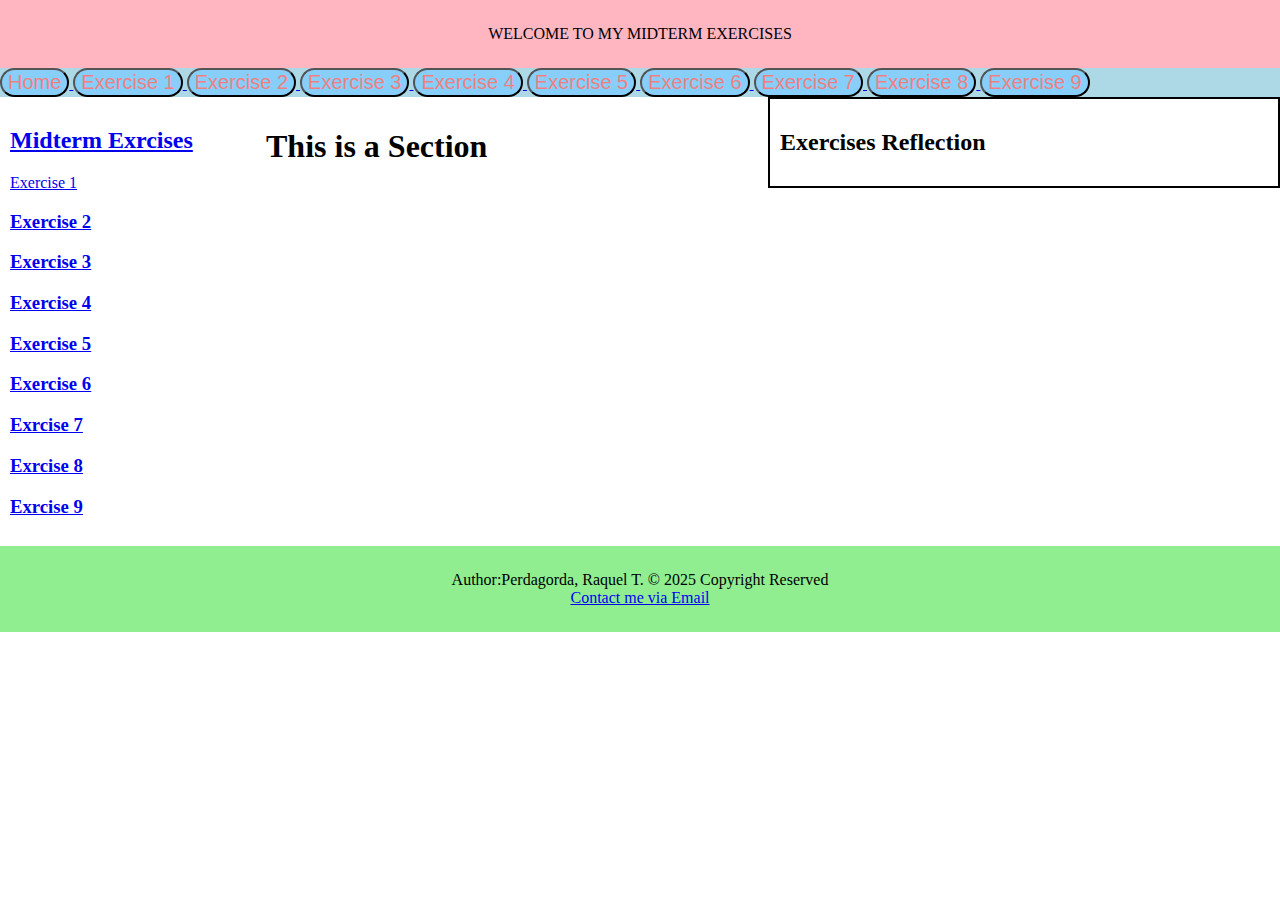
<file: index.html>
<!DOCTYPE html>
<html>
    <head>
        <title>WEBSITE LAYOUT</title>
        <link rel="stylesheet" href="Style.css">
    </head>

    <body>
       <header>
        <center>WELCOME TO MY MIDTERM EXERCISES</center>
       </header>

       <nav class="navbar">
        <a href="index.html" target="_blank">
            <button style="font-size: 20px; background-color: lightskyblue; color:lightcoral; border-radius: 25px;">Home</button>
        </a>
        <a href="https://www.facebook.com/share/v/1CgPsdLJS2/" target="_blank">
            <button style="font-size: 20px; background-color: lightskyblue; color: lightcoral; border-radius: 25px;">Exercise 1</button>
        </a>
        <a href="page(2).html" target="_blank">
            <button style="font-size: 20px; background-color: lightskyblue; color: lightcoral; border-radius: 25px;">Exercise 2</button>
        </a>
        <a href="page(3).html" target="_blank">
            <button style="font-size: 20px; background-color: lightskyblue; color: lightcoral; border-radius: 25px;">Exercise 3</button>
        </a>
        <a href="page(4).html" target="_blank">
            <button style="font-size: 20px; background-color: lightskyblue; color: lightcoral; border-radius: 25px;">Exercise 4</button>
        </a>
        <a href="page(5).html" target="_blank">
            <button style="font-size: 20px; background-color: lightskyblue; color: lightcoral; border-radius: 25px;">Exercise 5</button>
        </a>
        <a href="page(6).html" target="_blank">
            <button style="font-size: 20px; background-color: lightskyblue; color: lightcoral; border-radius: 25px;">Exercise 6</button>
        </a>
        <a href="page(7).html" target="_blank">
            <button style="font-size: 20px; background-color: lightskyblue; color: lightcoral; border-radius: 25px;">Exercise 7</button>
        </a>
        <a href="https://www.facebook.com/groups/161438246915707/permalink/648233431569517/?mibextid=Nif5oz" target="_blank">
            <button style="font-size: 20px; background-color: lightskyblue; color: lightcoral; border-radius: 25px;">Exercise 8</button>
        </a> 
         <a href="https://www.facebook.com/share/v/17LznTZcTb/" target="_blank">
            <button style="font-size: 20px; background-color: lightskyblue; color: lightcoral; border-radius: 25px;">Exercise 9</button>
       

       </nav>

       <main>
        <aside>
            <h2>Midterm Exrcises</h2>
                <a href="page(1).html" target="_blank">Exercise 1</a></h3>
                <h3><a href="page(2).html" target="_blank">Exercise 2</a></h3>
                <h3><a href="page(3).html" target="_blank">Exercise 3</a></h3>
                <h3><a href="page(4).html" target="_blank">Exercise 4</a></h3>
                <h3><a href="page(5).html" target="_blank">Exercise 5</a></h3>
                <h3><a href="page(6).html" target="_blank">Exercise 6</a></h3>
                <h3><a href="page(7).html" target="_blank">Exrcise 7</a></h3>
                <h3><a href="page(8).html" target="_blank">Exrcise 8</a></h3>
                <h3><a href="page(9).html" target="_blank">Exrcise 9</a></h3>

        </aside>

        <section>
            <h1>This is a Section</h1>

        </section>

        <article>
            <h2>Exercises Reflection</h2>

        </article>

               <div> </div>



       </main>
       <footer>
        Author:Perdagorda, Raquel T.
        &copy; 2025 Copyright Reserved <br>
        <a href="mailto:perdagordaraquel128@gmail.com">Contact me via Email</a>
       </footer>
    </body>
</html>
</file>
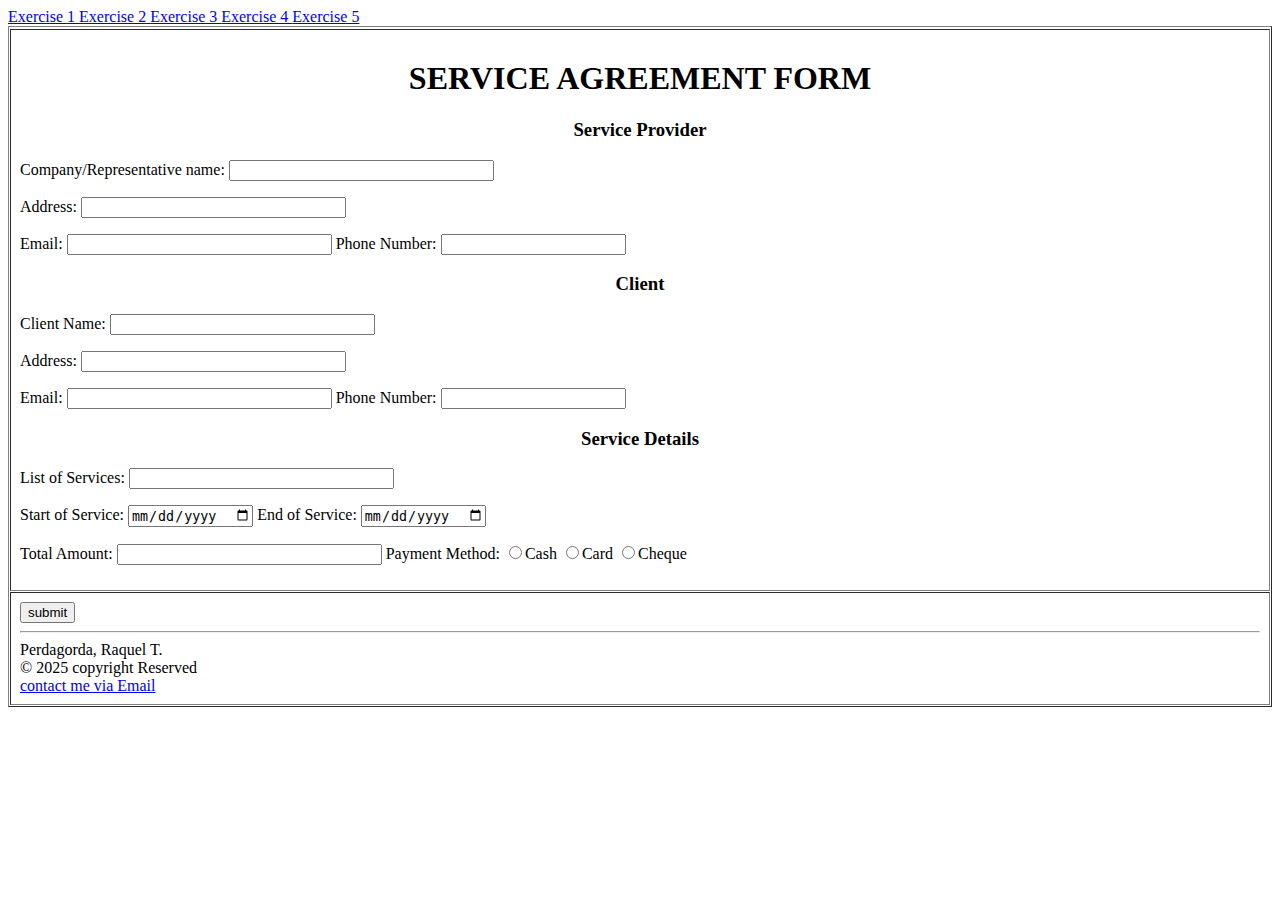
<file: Form.html>
<!DOCTYPE html>
<html>
    <head>
        <title>Form Page</title>
    </head>

    <body>
        <form>
            <table border="1" cellpadding="9" cellspacing="1" width="100%">

              <tr>
                <a href="https://www.facebook.com/raquel.perdagorda.3/videos/1526460355009139/?idorvanity=161438246915707&mibextid=rS40aB7S9Ucbxw6v" target="_blank">
                  Exercise 1
                </a>

                <a href="index.html" target="_blank">
                  Exercise 2
                </a>

                <a href="exercise3.html" target="_blank">
                  Exercise 3
                </a>

                <a href="lyrics.html" target="_blank">
                  Exercise 4

                  <a href="table.html" target="_blank">
                    Exercise 5
                </a>

              </tr>
            <tr>

                <td colspan="3">
                  

                    <h1 align="center">SERVICE AGREEMENT FORM</h2>
                
                    <h3 align="center">Service Provider</h3>
                    <p>Company/Representative name:
                        <input type="text" name="Full Name" size="30"
                        maxlength="30" required="required" />

                    </p>
                    <p>Address:
                        <input type="text" name="Address" size="30"
                        maxlength="30" required="required" />
                    
                    </p>
                    <p>Email:
                    <input type="text" name="Email" size="30"
                    maxlength="30" required="required" />
                    Phone Number: <input type="text" name="pm"
                    maxlength="30" required="required" />
                    
                  </p>

                  <h3 align="center">Client</h3>
                  <p>Client Name:
                    <input type="text" name="Client Name" size="30"
                    maxlength="30" required="required" />

                  </p>
                  <p>Address:
                    <input type="text" name="Address" size="30"
                    maxlength="30" required="required" />

                  </p>
                   <p>Email:
                    <input type="text" name="Email" size="30"
                    maxlength="30" required="required" />
                    Phone Number: <input type="text" name="pm"
                    maxlength="30" required="required" />

                </p>

                  <h3 align="center">Service Details</h3>
                  <p>List of Services:
                    <input type="text" name="List of services" size="30"
                    maxlength="30" required="required" />
                  </p>

                Start of Service: <input type="date" name="Start of service" />
                End of Service: <input type="date" name="End of Service" />


                 <p colspan="30">Total Amount:
                    <input type="text" name="Total Amount" size="30"
                    maxlength="30" required="required" />
                  

                Payment Method:
                     <input type="radio" name="civil">Cash
                    <input type="radio" name="civil">Card
                    <input type="radio" name="civil">Cheque<br>
                
                  </p>
                </td>
                </tr>
                <tr>
                     <td colspans="3">
                      <input type="submit" name="subcribe" value="submit" />
                      
                 <hr>   
                  Perdagorda, Raquel T. <br>
                  &copy; 2025 copyright Reserved <br>
                  <a href="mailto:perdagordaraquel128@gmail.com">contact me via Email</a>
            
            
               </td>
            </tr>
            </table>
        </form>
    </body>
</html>
</file>
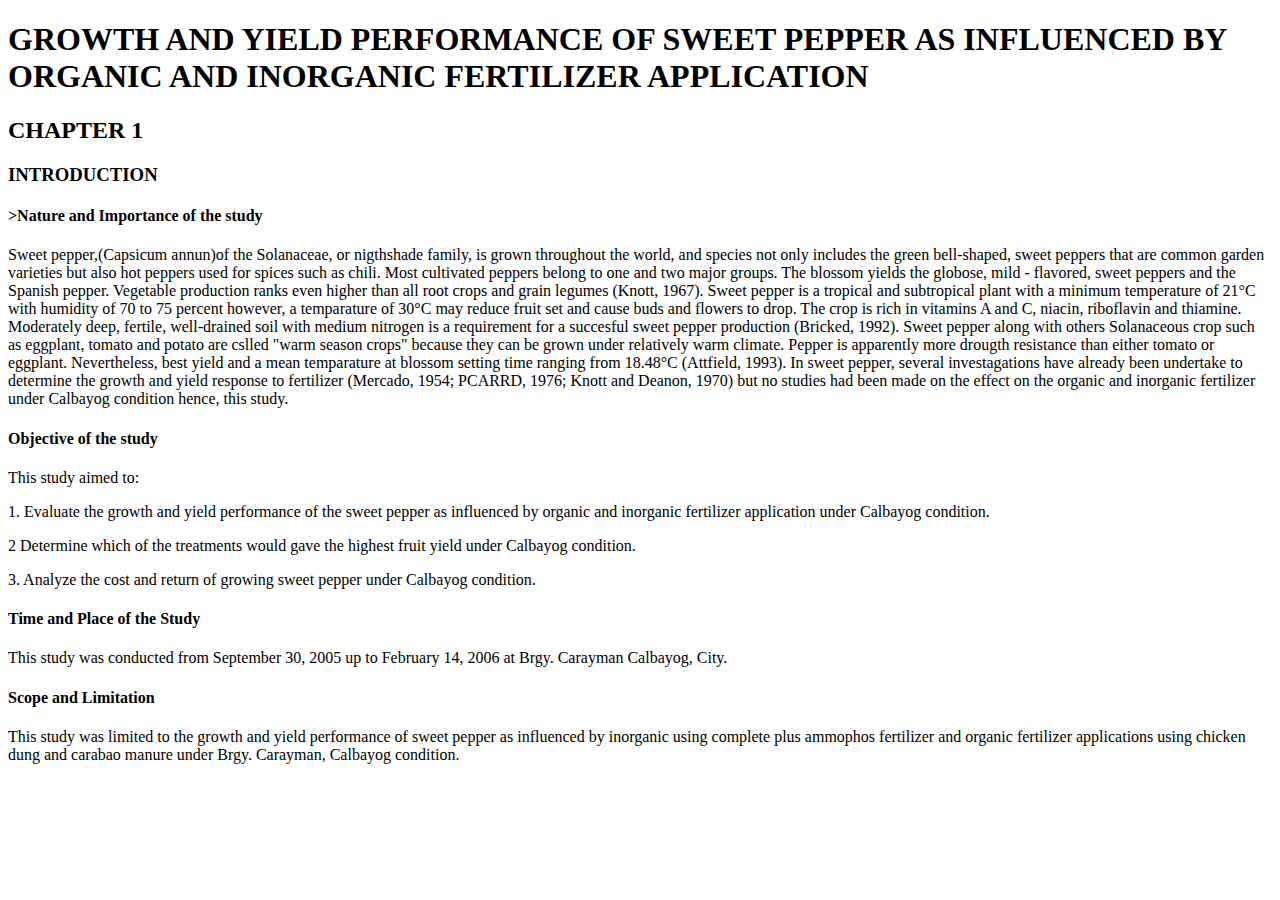
<file: index2 .html>
<!DOCTYPE html>
<html>
    <head>
        <title>EXERCISE 1</title>
    </head>
    <body>
        <h1>GROWTH AND YIELD PERFORMANCE OF SWEET PEPPER AS INFLUENCED BY ORGANIC AND INORGANIC FERTILIZER APPLICATION</h1>
        <h2> CHAPTER 1</h2>
        <h3>INTRODUCTION</h3>
        <h4>>Nature and Importance of the study</h4>
    </body>
</html>

<body>

    <p>
        Sweet pepper,(Capsicum annun)of the Solanaceae, or nigthshade family, is grown throughout the world,
        and species not only includes the green bell-shaped, sweet peppers that are common garden varieties but also hot peppers 
        used for spices such as chili. Most cultivated peppers belong to one and two major groups. The blossom
        yields the globose, mild - flavored, sweet peppers and the Spanish pepper.
        Vegetable production ranks even higher than all root crops and grain legumes (Knott, 1967). Sweet pepper is a 
        tropical and subtropical plant with a minimum temperature of 21°C with humidity of 70 to 75 percent however, a temparature 
        of 30°C may reduce fruit set and cause buds and flowers to drop. The crop is rich in vitamins A and C, niacin, riboflavin and 
        thiamine. Moderately deep, fertile, well-drained soil with medium nitrogen is a requirement for a succesful sweet
        pepper production (Bricked, 1992).
        Sweet pepper along with others Solanaceous crop such as eggplant, tomato and potato are cslled "warm season crops" because 
        they can be grown under relatively warm climate. Pepper is apparently more drougth resistance than either tomato or eggplant.
        Nevertheless, best yield and a mean temparature at blossom setting time ranging from 18.48°C (Attfield, 1993).
        In sweet pepper, several investagations have already been undertake to determine the growth and yield response to fertilizer
        (Mercado, 1954; PCARRD, 1976; Knott and Deanon, 1970) but no studies had been made on the effect on the organic and inorganic
        fertilizer under Calbayog condition hence, this study.

        <h4>Objective of the study</h4>
        This study aimed to:
        <p>1. Evaluate the growth and yield performance of the sweet pepper as influenced 
        by organic and inorganic fertilizer application under Calbayog condition.
        <p>2 Determine which of the treatments would gave the highest fruit yield under
            Calbayog condition.
        <p> 3. Analyze the cost and return of growing sweet pepper under Calbayog condition.</p>

        <h4>Time and Place of the Study</h4>
        This study was conducted from September 30, 2005 up to February 14, 2006 at Brgy. Carayman
        Calbayog, City.

        <h4>Scope and Limitation</h4> 
         This study was limited to the growth and yield performance of sweet pepper as influenced 
         by inorganic using complete plus ammophos fertilizer and organic fertilizer applications using
         chicken dung and carabao manure under Brgy. Carayman, Calbayog condition.
    </p>

    <!--THIS IS A COMMENT-->
</body>
</html>
</file>
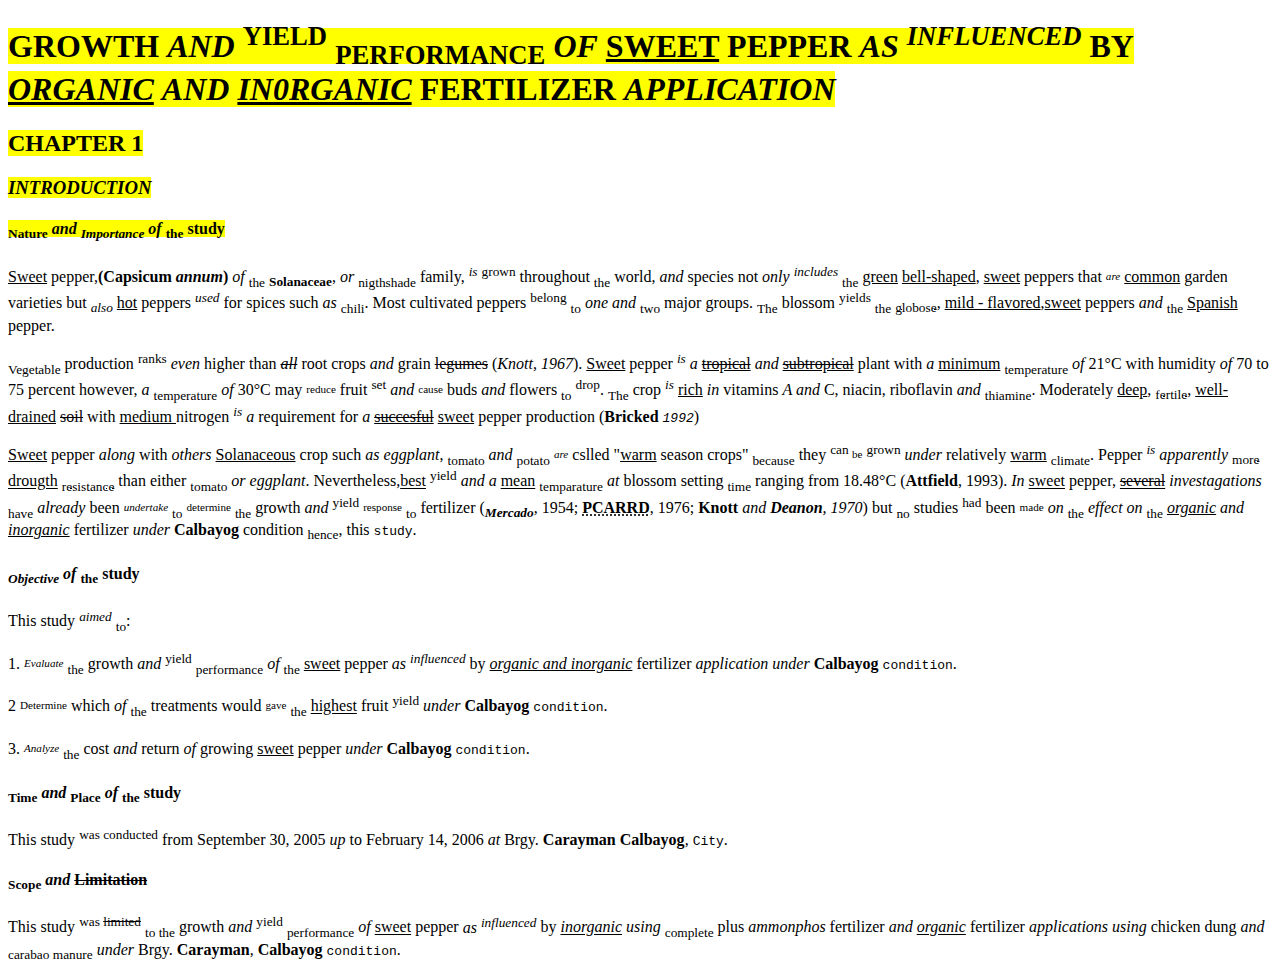
<file: index3 .html>
<!DOCTYPE html>
<html>
    <head>
        <title><i><sub>EXERCISE</sub></i> 2 </title>
    </head>
    <body>
     <h1><mark style="background-color: yellow;"> GROWTH <i>AND</i> <sup>YIELD</sup> <sub>PERFORMANCE</sub> <i>OF</i> <u>SWEET</u> PEPPER <i>AS</i> <i><sup>INFLUENCED</sup></i> BY <u><i>ORGANIC</i></u> <i>AND</i> <u><i>IN0RGANIC</i></u> FERTILIZER <i>APPLICATION</i> </mark></h1>
        <h2><mark style="background-color:yellow">CHAPTER 1</mark></h2>
        <h3><mark style="background-color: yellow"><I>INTRODUCTION</I></mark></h3>
        <h4><mark style="background-color: yellow"><sub>Nature</sub> <i>and</i> <i><sub>Importance</sub></i> <i>of</i> <sub>the</sub> study</mark></h4>
    </body>
</html>

<body>

    <p>
        <u>Sweet</u> pepper,<b>(Capsicum <i>annum</i>)</b> <i>of</i> <sub>the</sub> <b><sub>Solanaceae</sub></b>, <i>or</i> <sub>nigthshade</sub> family, <i><sup>is</sup></i> <sup>grown</sup> throughout <sub>the</sub> world,
        <i>and</i> species not <i>only</i> <i><sup>includes</sup></i> <sub>the</sub> <u>green</u> <u>bell-shaped</u>, <u>sweet</u> peppers that <i><sup><sub>are</sub></sup></i> <u>common</u> garden varieties but <i><sub>also</sub></i> <u>hot</u> peppers 
        <i><sup>used</sup></i> for spices such <i>as</i> <sub>chili</sub>. Most cultivated peppers <sup>belong</sup> <sub>to</sub> <i>one</i> <i>and</i> <sub>two</sub> major groups. <sub>The</sub> blossom
        <sup>yields</sup> <sub>the</sub> <u><sub>globose</sub></u>, <u>mild - flavored</u>,<u>sweet</u> peppers <i>and</i> <sub>the</sub> <u>Spanish</u> pepper.
    <p>  
        <sub>Vegetable</sub> production <sup>ranks</sup> <i>even</i> higher than <i><s>all</s></i> root crops <i>and</i> grain <del>legumes</del> (<cite>Knott, 1967</cite>). <u>Sweet</u> pepper <i><sup>is</sup> a</i> 
        <u><s>tropical</s></u> <i>and</i> <u><s>subtropical</s></u> plant with <i>a</i> <u>minimum</u> <sub>temperature</sub> <i>of</i> 21°C with humidity <i>of</i> 70 to 75 percent however, <i>a</i> <sub>temperature</sub> 
        <i>of</i> 30°C may <sup><sub>reduce</sub></sup> fruit <sup>set</sup> <i>and</i> <sup><sub>cause</sub></sup> buds <i>and</i> flowers <sub>to</sub> <sup>drop</sup>. <sub>The</sub> crop <i><sup>is</sup></i> <u>rich</u> <i>in</i> vitamins <i>A and</i> C, niacin, riboflavin <i>and</i> 
        <sub>thiamine</sub>. Moderately <u>deep</u>, <u><sub>fertile</sub></u>, <u>well-drained</u> <s>soil</s> with <u>medium </u> nitrogen <i><sup>is</sup> a</i> requirement for <i>a</i> <u><s>succesful</s></u> <u>sweet</u> pepper 
        production (<b>Bricked</b><cite> <tt>1992</tt></cite>)
    <p>
        <u>Sweet</u> pepper <i>along</i> with <i>others</i> <u>Solanaceous</u> crop such <i>as</i> <i>eggplant</i>, <sub>tomato</sub> <i>and</i> <sub>potato</sub> <i><sup><sub>are</sub></sup></i> cslled "<u>warm</u> season crops" <sub>because</sub> 
        they <sup>can <sub>be</sub></sup> <sup>grown</sup> <i>under</i> relatively <u>warm</u> <sub>climate</sub>. Pepper <i><sup>is</sup> apparently</i> <u><sub>more</sub></u> <u>drougth</u> <u><sub>resistance</sub></u> than either <sub>tomato</sub> <i>or eggplant</i>.
        Nevertheless,<u>best</u> <sup>yield</sup> <i>and a</i> <u>mean</u> <sub>temparature</sub> <i>at</i> blossom setting <sub>time</sub> ranging from 18.48°C (<b>Attfield</b>, 1993).
        <i>In</i> <u>sweet</u> pepper, <u><s>several</s></u> <i>investagations</i> <sub>have</sub> <i>already</i> been <i><sup><sub>undertake</sub></sup></i> <sub>to</sub> <sup><sub>determine</sub></sup> <sub>the</sub> growth <i>and</i> <sup>yield</sup> <sup><sub>response</sub></sup> <sub>to</sub> fertilizer
        (<b><sub><cite>Mercado</sub></b>, 1954; <b><abbr title="Philippine Council for Agriculture, Forestry and Natural Resources Research and Develpoment">PCARRD</bbr></b>, 1976; <b>Knott</b> </cite> <i>and</i> <cite><b>Deanon</b>, 1970</cite>) but <sub>no</sub> studies <sup>had</sup> been <sup><sub>made</sub></sup> <i>on</i> <sub>the</sub> <i>effect</i> <i>on</i> <sub>the</sub> <u><i>organic</i></u> <i>and</i> <u><i>inorganic</i></u>
        fertilizer <i>under</i> <b>Calbayog</b> condition <sub>hence</sub>, this <tt>study</tt>.
    <p>
        <h4><i><sub>Objective</sub> of</i> <sub>the</sub> study</h4> 
        This study <i><sup>aimed</sup></i> <sub>to</sub>: 
        <p>1. <i><sup><sub>Evaluate</sub></sup></i> <sub>the</sub> growth <i>and</i> <sup>yield</sup> <sub>performance</sub> <i>of</i> <sub>the</sub> <u>sweet</u> pepper <i>as <sup>influenced</sup></i>  
        by <u><i>organic and inorganic</i></u> fertilizer <i>application under</i>  <b>Calbayog</b> <tt>condition</tt>.
        <p>2 <sup><sub>Determine</sub></sup> which <i>of</i> <sub>the</sub> treatments would <sup><sub>gave</sub></sup> <sub>the</sub> <u>highest</u> fruit <sup>yield</sup> <i>under</i>
            <b>Calbayog</b> <tt>condition</tt>.
        <p> 3. <i><sup><sub>Analyze</sub></sup></i> <sub>the</sub> cost <i>and</i> return <i>of</i> growing <u>sweet</u> pepper <i>under</i> <b>Calbayog</b> <tt>condition</tt>.</p>
       
       <h4><sub>Time</sub> <i>and</i> <sub>Place</sub> <i>of</i> <sub>the</sub> study</h4>  
         This study <sup>was conducted</sup> from September 30, 2005 <i>up</i> to February 14, 2006 <i>at</i> Brgy. <b>Carayman</b>
        <b>Calbayog</b>, <tt>City</tt>.

        <h4><sub>Scope</sub> <i>and</i> <del>Limitation</del></h4> 
         This study <sup>was <del>limited</del></sup>  <sub>to the</sub> growth <i>and</i> <sup>yield</sup> <sub>performance</sub> <i>of</i> <u>sweet</u> pepper <i>as <sup>influenced</sup></i> 
         by <u><i>inorganic</i></u> <i>using</i>  <sub>complete</sub> plus <i>ammonphos</i> fertilizer <i>and</i> <u><i>organic</i></u> fertilizer <i>applications using</i> 
         chicken dung <i>and</i> <sub>carabao manure</sub> <i>under</i> Brgy. <b>Carayman</b>, <b>Calbayog</b> <tt>condition</tt>.
    </p>

    <!--THIS IS A COMMENT-->
</body>
</html>
</file>
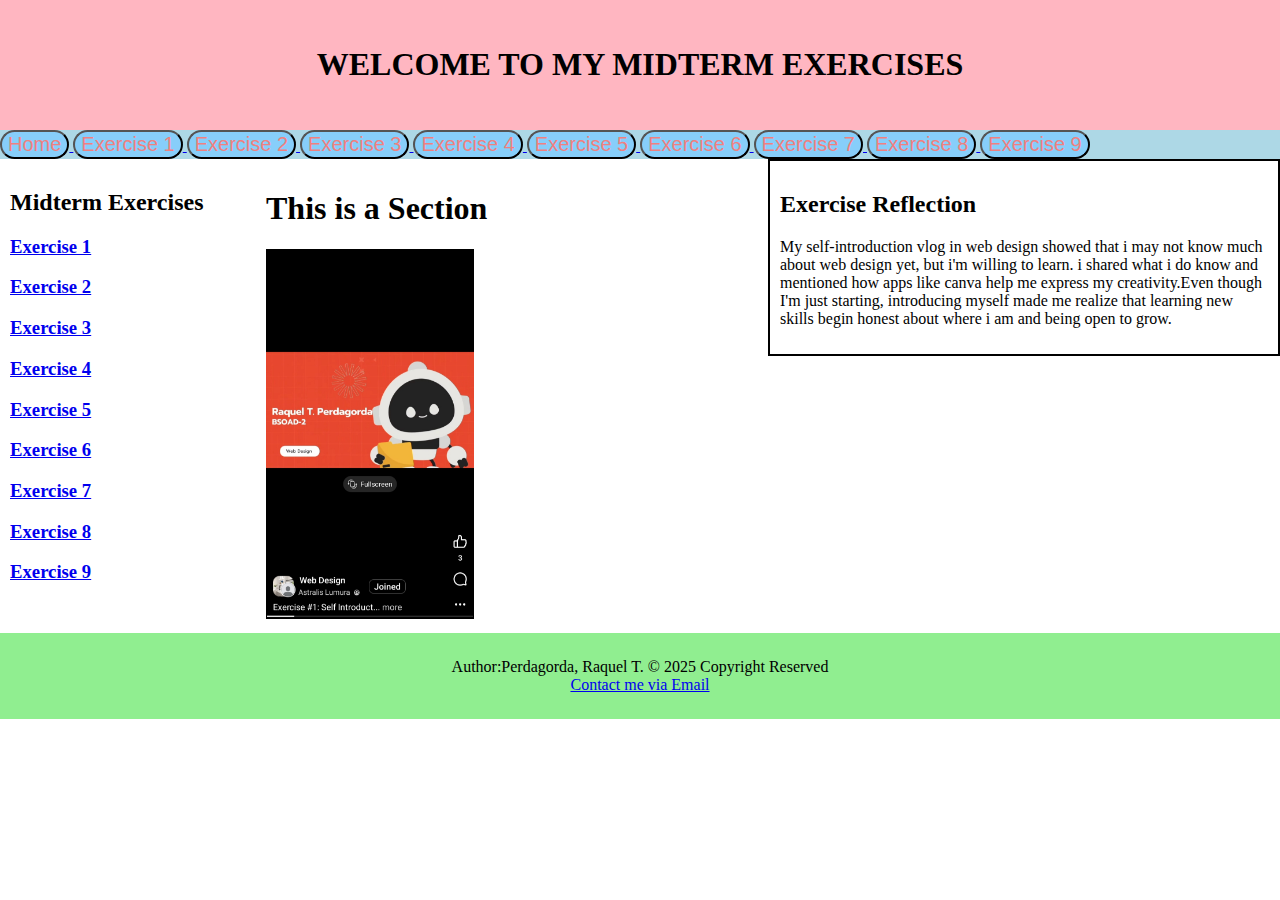
<file: page(1).html>
<!DOCTYPE html>
<html>
    <head>
        <title>WEBSITE LAYOUT</title>
        <link rel="stylesheet" href="Style.css">
    </head>

    <body>
        <header>
            <center><h1>WELCOME TO MY MIDTERM EXERCISES</h1></center>
        </header>
       
        <nav class="navbar">
            <a href="index.html" target="_blank">
                <button style="font-size: 20px; background-color: lightskyblue; color: lightcoral; border-radius: 25px;">Home</button>
            </a>
            <a href="page(1).html" target="_blank">
                <button style="font-size: 20px; background-color: lightskyblue; color: lightcoral; border-radius: 25px;">Exercise 1</button>
            </a>
            <a href="page(2).html" target="_blank">
                <button style="font-size: 20px; background-color: lightskyblue; color: lightcoral; border-radius: 25px;">Exercise 2</button>
            </a>
             <a href="page(3).html" target="_blank">
                <button style="font-size: 20px; background-color: lightskyblue; color: lightcoral; border-radius: 25px;">Exercise 3</button>
            </a>
             <a href="page(4).html" target="_blank">
                <button style="font-size: 20px; background-color: lightskyblue; color: lightcoral; border-radius: 25px;">Exercise 4</button>
            </a>
             <a href="page(5).html" target="_blank">
                <button style="font-size: 20px; background-color: lightskyblue; color: lightcoral; border-radius: 25px;">Exercise 5</button>
            </a>
             <a href="page(6).html" target="_blank">
                <button style="font-size: 20px; background-color: lightskyblue; color: lightcoral; border-radius: 25px;">Exercise 6</button>
            </a>
             <a href="page(7).html" target="_blank">
                <button style="font-size: 20px; background-color: lightskyblue; color: lightcoral; border-radius: 25px;">Exercise 7</button>
            </a>
             <a href="https://www.facebook.com/groups/161438246915707/permalink/648233431569517/?mibextid=Nif5oz" target="_blank">
                <button style="font-size: 20px; background-color: lightskyblue; color: lightcoral; border-radius: 25px;">Exercise 8</button>
            </a>
             <a href="https://www.facebook.com/share/v/17LznTZcTb/" target="_blank">
                <button style="font-size: 20px; background-color: lightskyblue; color: lightcoral; border-radius: 25px;">Exercise 9</button>
            </a>

        </nav>

        <main>
            <aside>
                <h2>Midterm Exercises</h2>
                <h3><a href="page(1).html" target="_blank">Exercise 1</a></h3>
                <h3><a href="page(2).html" target="_blank">Exercise 2</a></h3>
                <h3><a href="page(3).html" target="_blank">Exercise 3</a></h3>
                <h3><a href="page(4).html" target="_blank">Exercise 4</a></h3>
                <h3><a href="page(5).html" target="_blank">Exercise 5</a></h3>
                <h3><a href="page(6).html" target="_blank">Exercise 6</a></h3>
                <h3><a href="page(7).html" target="_blank">Exercise 7</a></h3>
                <h3><a href="page(8).html" target="_blank">Exercise 8</a></h3>
                <h3><a href="page(9).html" target="_blank">Exercise 9</a></h3>
            </aside>

            <section>
                <h1>This is a Section</h1>
                <img src="1764465128936.jpg"
                height="370">
            </section>

            <article>
                <h2>Exercise Reflection</h2>
                <p>My self-introduction vlog in web design showed that i may not know much about web design yet, but i'm willing to learn.
                    i shared what i do know and mentioned how apps like canva help me express my creativity.Even though I'm just starting, introducing
                    myself made me realize that learning new skills begin honest about where i am and being open to grow.
                </p>
            </article>


                 <div> </div>



        </main>
        <footer>
             Author:Perdagorda, Raquel T.
            &copy; 2025 Copyright Reserved <br>
            <a href="mailto:perdagordaraquel128@gmail.com">Contact me via Email</a>
         </footer>
    </body>
</html>
</file>
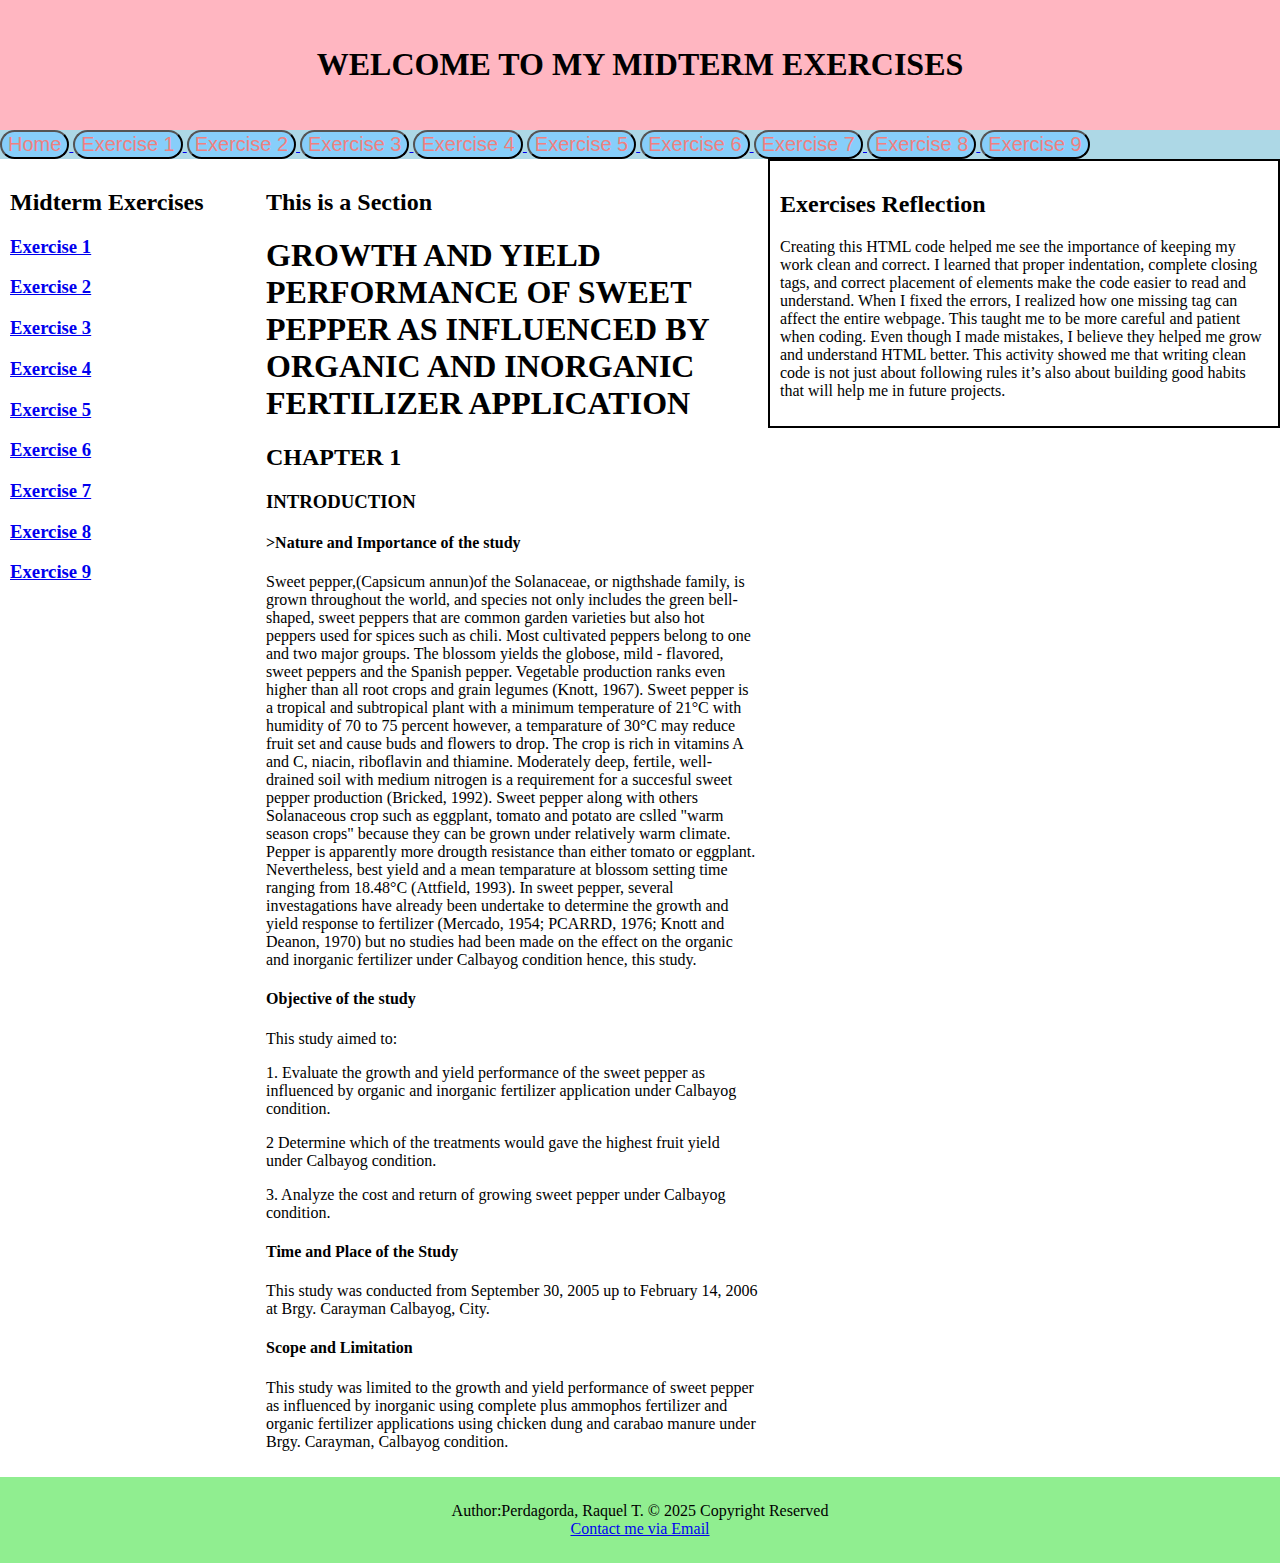
<file: page(2).html>
<!DOCTYPE html>
<html>
    <head>
        <title>WEBSITE LAYOUT</title>
        <link rel="stylesheet" href="Style.css">
    </head>

    <body>
        <header>
            <center><h1>WELCOME TO MY MIDTERM EXERCISES</h1></center>
        </header>

        <nav class="navbar">
            <a href="index.html" target="_blank">
                <button style="font-size: 20px; background-color: lightskyblue; color: lightcoral; border-radius: 25px;">Home</button>
            </a>
            <a href="https://www.facebook.com/share/v/1CgPsdLJS2/" target="_blank">
                <button style="font-size: 20px; background-color: lightskyblue; color: lightcoral; border-radius: 25px;">Exercise 1</button>
           </a>
           <a href="page(2).html" target="_blank">
                <button style="font-size: 20px; background-color: lightskyblue; color: lightcoral; border-radius: 25px;">Exercise 2</button>
           </a>
           <a href="page(3).html" target="_blank">
                <button style="font-size: 20px; background-color: lightskyblue; color: lightcoral; border-radius: 25px;">Exercise 3</button>
           </a>
           <a href="page(4).html" target="_blank">
                <button style="font-size: 20px; background-color: lightskyblue; color: lightcoral; border-radius: 25px;">Exercise 4</button>
           </a>
           <a href="page(5).html" target="_blank">
                <button style="font-size: 20px; background-color: lightskyblue; color: lightcoral; border-radius: 25px;">Exercise 5</button>
           </a>
           <a href="page(6).html" target="_blank">
                <button style="font-size: 20px; background-color: lightskyblue; color: lightcoral; border-radius: 25px;">Exercise 6</button>
           </a>
            <a href="page(7).html" target="_blank">
                <button style="font-size: 20px; background-color: lightskyblue; color: lightcoral; border-radius: 25px;">Exercise 7</button>
            </a>
             <a href="https://www.facebook.com/groups/161438246915707/permalink/648233431569517/?mibextid=Nif5oz" target="_blank">
                <button style="font-size: 20px; background-color: lightskyblue; color: lightcoral; border-radius: 25px;">Exercise 8</button>
            </a>
             <a href="https://www.facebook.com/share/v/17LznTZcTb/" target="_blank">
                <button style="font-size: 20px; background-color: lightskyblue; color: lightcoral; border-radius: 25px;">Exercise 9</button>
            </a>


        </nav>

        <main>
            <aside>
                <h2>Midterm Exercises</h2>
                <h3><a href="page(1).html" target="_blank">Exercise 1</a></h3>
                <h3><a href="page(2).html" target="_blank">Exercise 2</a></h3>
                <h3><a href="page(3).html" target="_blank">Exercise 3</a></h3>
                <h3><a href="page(4).html" target="_blank">Exercise 4</a></h3>
                <h3><a href="page(5).html" target="_blank">Exercise 5</a></h3>
                <h3><a href="page(6).html" target="_blank">Exercise 6</a></h3>
                <h3><a href="page(7).html" target="_blank">Exercise 7</a></h3>
                <h3><a href="page(8).html" target="_blank">Exercise 8</a></h3>
                <h3><a href="page(9).html" target="_blank">Exercise 9</a></h3>
            </aside>

            <section>
                <h2>This is a Section</h2>
                 <h1>GROWTH AND YIELD PERFORMANCE OF SWEET PEPPER AS INFLUENCED BY ORGANIC AND INORGANIC FERTILIZER APPLICATION</h1>
                <h2> CHAPTER 1</h2>
                <h3>INTRODUCTION</h3>
                <h4>>Nature and Importance of the study</h4>
            </body>
        </html>

<body>

    <p>
        Sweet pepper,(Capsicum annun)of the Solanaceae, or nigthshade family, is grown throughout the world,
        and species not only includes the green bell-shaped, sweet peppers that are common garden varieties but also hot peppers 
        used for spices such as chili. Most cultivated peppers belong to one and two major groups. The blossom
        yields the globose, mild - flavored, sweet peppers and the Spanish pepper.
        Vegetable production ranks even higher than all root crops and grain legumes (Knott, 1967). Sweet pepper is a 
        tropical and subtropical plant with a minimum temperature of 21°C with humidity of 70 to 75 percent however, a temparature 
        of 30°C may reduce fruit set and cause buds and flowers to drop. The crop is rich in vitamins A and C, niacin, riboflavin and 
        thiamine. Moderately deep, fertile, well-drained soil with medium nitrogen is a requirement for a succesful sweet
        pepper production (Bricked, 1992).
        Sweet pepper along with others Solanaceous crop such as eggplant, tomato and potato are cslled "warm season crops" because 
        they can be grown under relatively warm climate. Pepper is apparently more drougth resistance than either tomato or eggplant.
        Nevertheless, best yield and a mean temparature at blossom setting time ranging from 18.48°C (Attfield, 1993).
        In sweet pepper, several investagations have already been undertake to determine the growth and yield response to fertilizer
        (Mercado, 1954; PCARRD, 1976; Knott and Deanon, 1970) but no studies had been made on the effect on the organic and inorganic
        fertilizer under Calbayog condition hence, this study.

        <h4>Objective of the study</h4>
        This study aimed to:
        <p>1. Evaluate the growth and yield performance of the sweet pepper as influenced 
        by organic and inorganic fertilizer application under Calbayog condition.
        <p>2 Determine which of the treatments would gave the highest fruit yield under
            Calbayog condition.
        <p> 3. Analyze the cost and return of growing sweet pepper under Calbayog condition.</p>

        <h4>Time and Place of the Study</h4>
        This study was conducted from September 30, 2005 up to February 14, 2006 at Brgy. Carayman
        Calbayog, City.

        <h4>Scope and Limitation</h4> 
         This study was limited to the growth and yield performance of sweet pepper as influenced 
         by inorganic using complete plus ammophos fertilizer and organic fertilizer applications using
         chicken dung and carabao manure under Brgy. Carayman, Calbayog condition.
    </p>

    <!--THIS IS A COMMENT-->

     </section>

     <article>
        <h2>Exercises Reflection</h2>
        <p>Creating this HTML code helped me see the importance of keeping my work clean and correct. I learned that proper indentation, complete closing tags, and correct placement of elements make the code easier to read and understand. When I fixed the errors, 
           I realized how one missing tag can affect the entire webpage. This taught me to be more careful and patient when coding.
           Even though I made mistakes, I believe they helped me grow and understand HTML better. This activity showed me that writing clean code is not just about following rules it’s also about building good habits that will help me in future projects.
        </p>
     </article>

          
          <div> </div>



        </main>
        <footer>
             Author:Perdagorda, Raquel T.
            &copy; 2025 Copyright Reserved <br>
            <a href="mailto:perdagordaraquel128@gmail.com">Contact me via Email</a>
        </footer>
        
    </body>
</html>
</file>
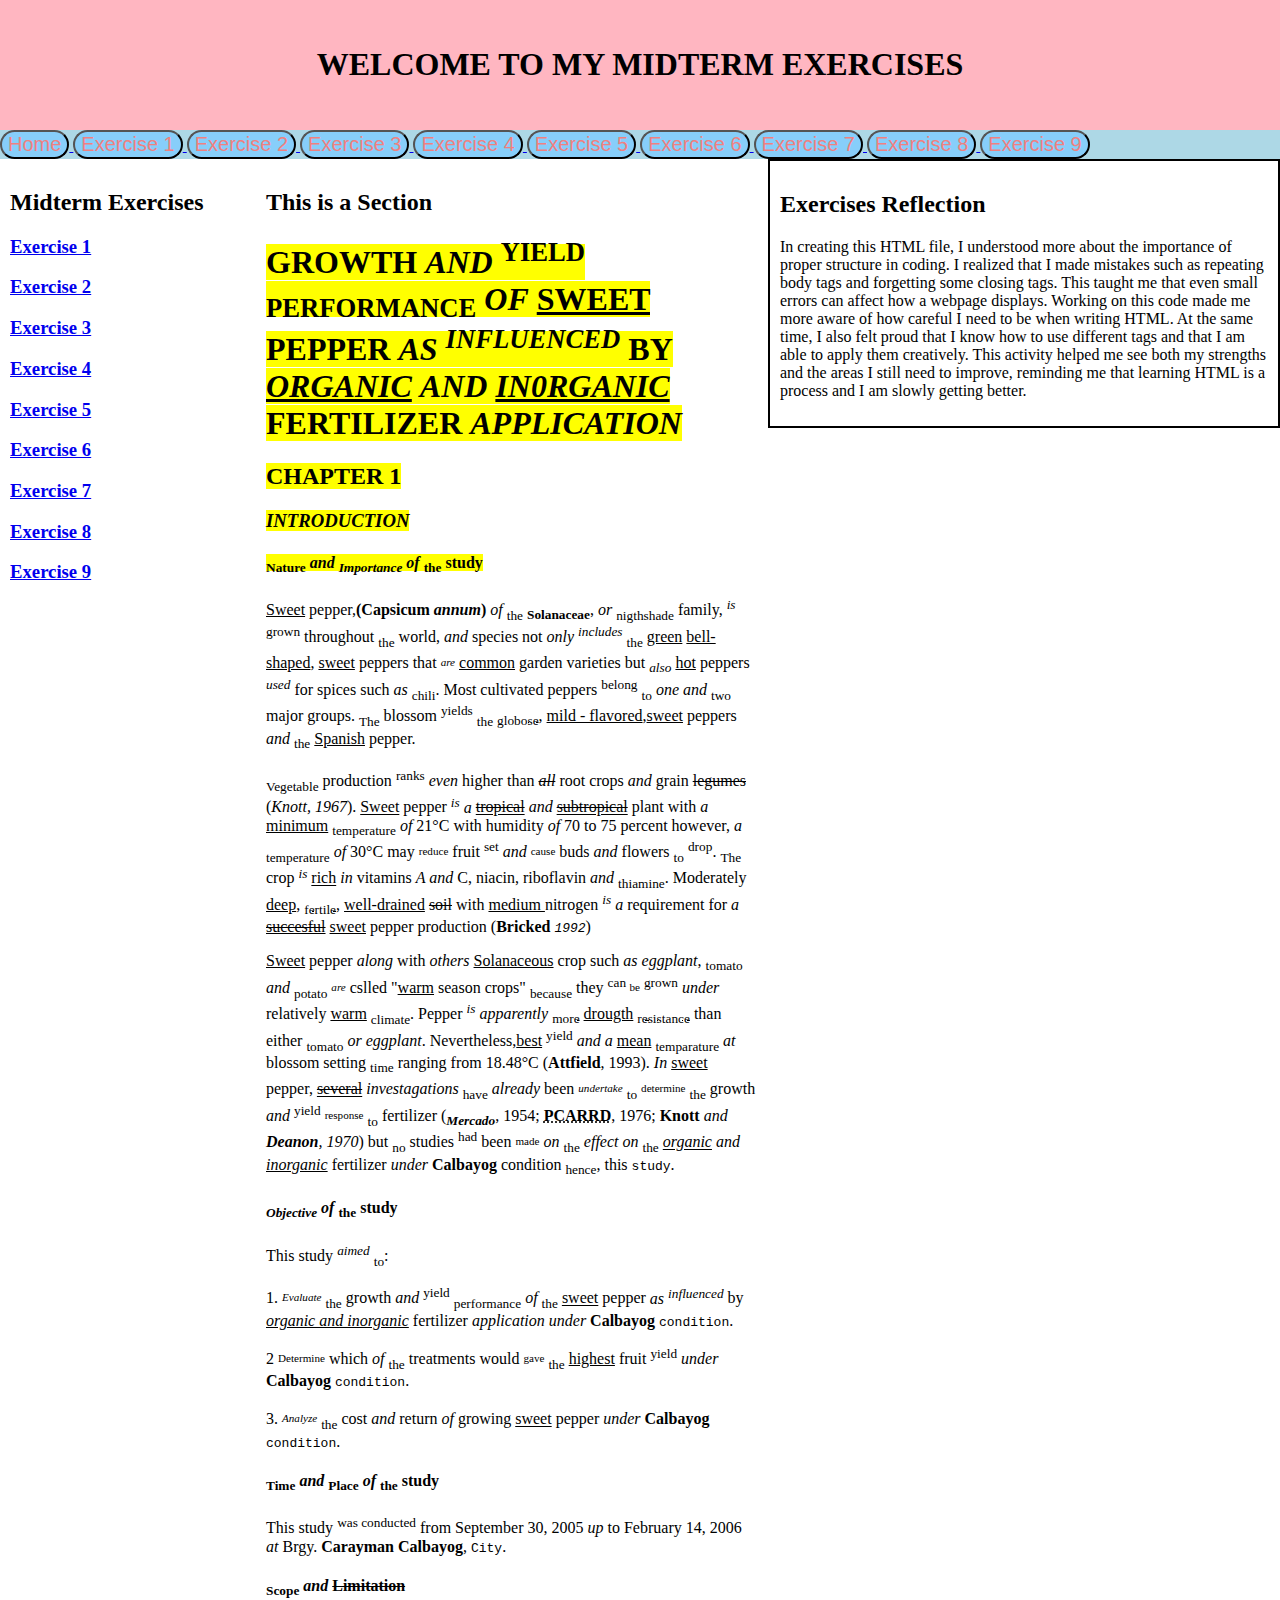
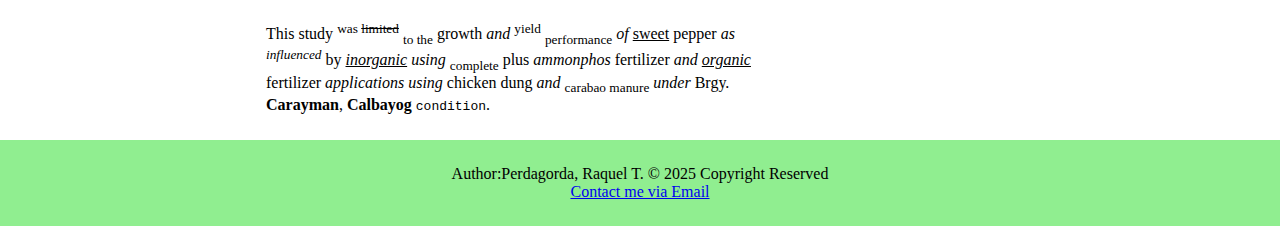
<file: page(3).html>
<!DOCTYPE html>
<html>
    <head>
        <title>WEBSITE LAYOUT</title>
        <link rel="stylesheet" href="Style.css">
   </head>

   <body>
       <header>
        <center><h1>WELCOME TO MY MIDTERM EXERCISES</h1></center>
       </header>

       <nav class="navbar">
       <a href="index.html" target="_blank">
                <button style="font-size: 20px; background-color: lightskyblue; color: lightcoral; border-radius: 25px;">Home</button>
            </a>
        <a href="https://www.facebook.com/share/v/1CgPsdLJS2/" target="_blank">

            <button style="font-size: 20px; background-color: lightskyblue; color: lightcoral; border-radius: 25px;">Exercise 1</button>
        </a>
         <a href="page(2).html" target="_blank">
            <button style="font-size: 20px; background-color: lightskyblue; color: lightcoral; border-radius: 25px;">Exercise 2</button>
        </a>
        <a href="page(3).html" target="_blank">
            <button style="font-size: 20px; background-color: lightskyblue; color: lightcoral; border-radius: 25px;">Exercise 3</button>
        </a>
        <a href="page(4).html" target="_blank">
            <button style="font-size: 20px; background-color: lightskyblue; color: lightcoral; border-radius: 25px;">Exercise 4</button>
        </a>
        <a href="page(5).html" target="_blank">
            <button style="font-size: 20px; background-color: lightskyblue; color: lightcoral; border-radius: 25px;">Exercise 5</button>
        </a>
        <a href="page(6).html" target="_blank">
            <button style="font-size: 20px; background-color: lightskyblue; color: lightcoral; border-radius: 25px;">Exercise 6</button>
        </a>
         <a href="page(7).html" target="_blank">
                <button style="font-size: 20px; background-color: lightskyblue; color: lightcoral; border-radius: 25px;">Exercise 7</button>
        </a>
            <a href="https://www.facebook.com/groups/161438246915707/permalink/648233431569517/?mibextid=Nif5oz" target="_blank">
                <button style="font-size: 20px; background-color: lightskyblue; color: lightcoral; border-radius: 25px;">Exercise 8</button>
        </a>
            <a href="https://www.facebook.com/share/v/17LznTZcTb/" target="_blank">
                <button style="font-size: 20px; background-color: lightskyblue; color: lightcoral; border-radius: 25px;">Exercise 9</button>
        </a>
        

       </nav>

       <main>
        <aside>
            <h2>Midterm Exercises</h2>
            <h3><a href="page(1).html" target="_blank">Exercise 1</a></h3>
            <h3><a href="page(2).html" target="_blank">Exercise 2</a></h3>
            <h3><a href="page(3).html" target="_blank">Exercise 3</a></h3>
            <h3><a href="page(4).html" target="_blank">Exercise 4</a></h3>
            <h3><a href="page(5).html" target="_blank">Exercise 5</a></h3>
            <h3><a href="page(6).html" target="_blank">Exercise 6</a></h3>
            <h3><a href="page(7).html" target="_blank">Exercise 7</a></h3>
            <h3><a href="page(8).html" target="_blank">Exercise 8</a></h3>
            <h3><a href="page(9).html" target="_blank">Exercise 9</a></h3>
        </aside>


        <section>
            <h2>This is a Section</h2>
             <h1><mark style="background-color: yellow;"> GROWTH <i>AND</i> <sup>YIELD</sup> <sub>PERFORMANCE</sub> <i>OF</i> <u>SWEET</u> PEPPER <i>AS</i> <i><sup>INFLUENCED</sup></i> BY <u><i>ORGANIC</i></u> <i>AND</i> <u><i>IN0RGANIC</i></u> FERTILIZER <i>APPLICATION</i> </mark></h1>
             <h2><mark style="background-color:yellow">CHAPTER 1</mark></h2>
             <h3><mark style="background-color: yellow"><I>INTRODUCTION</I></mark></h3>
             <h4><mark style="background-color: yellow"><sub>Nature</sub> <i>and</i> <i><sub>Importance</sub></i> <i>of</i> <sub>the</sub> study</mark></h4>
    </body>
</html>

<body>

    <p>
        <u>Sweet</u> pepper,<b>(Capsicum <i>annum</i>)</b> <i>of</i> <sub>the</sub> <b><sub>Solanaceae</sub></b>, <i>or</i> <sub>nigthshade</sub> family, <i><sup>is</sup></i> <sup>grown</sup> throughout <sub>the</sub> world,
        <i>and</i> species not <i>only</i> <i><sup>includes</sup></i> <sub>the</sub> <u>green</u> <u>bell-shaped</u>, <u>sweet</u> peppers that <i><sup><sub>are</sub></sup></i> <u>common</u> garden varieties but <i><sub>also</sub></i> <u>hot</u> peppers 
        <i><sup>used</sup></i> for spices such <i>as</i> <sub>chili</sub>. Most cultivated peppers <sup>belong</sup> <sub>to</sub> <i>one</i> <i>and</i> <sub>two</sub> major groups. <sub>The</sub> blossom
        <sup>yields</sup> <sub>the</sub> <u><sub>globose</sub></u>, <u>mild - flavored</u>,<u>sweet</u> peppers <i>and</i> <sub>the</sub> <u>Spanish</u> pepper.
    <p>  
        <sub>Vegetable</sub> production <sup>ranks</sup> <i>even</i> higher than <i><s>all</s></i> root crops <i>and</i> grain <del>legumes</del> (<cite>Knott, 1967</cite>). <u>Sweet</u> pepper <i><sup>is</sup> a</i> 
        <u><s>tropical</s></u> <i>and</i> <u><s>subtropical</s></u> plant with <i>a</i> <u>minimum</u> <sub>temperature</sub> <i>of</i> 21°C with humidity <i>of</i> 70 to 75 percent however, <i>a</i> <sub>temperature</sub> 
        <i>of</i> 30°C may <sup><sub>reduce</sub></sup> fruit <sup>set</sup> <i>and</i> <sup><sub>cause</sub></sup> buds <i>and</i> flowers <sub>to</sub> <sup>drop</sup>. <sub>The</sub> crop <i><sup>is</sup></i> <u>rich</u> <i>in</i> vitamins <i>A and</i> C, niacin, riboflavin <i>and</i> 
        <sub>thiamine</sub>. Moderately <u>deep</u>, <u><sub>fertile</sub></u>, <u>well-drained</u> <s>soil</s> with <u>medium </u> nitrogen <i><sup>is</sup> a</i> requirement for <i>a</i> <u><s>succesful</s></u> <u>sweet</u> pepper 
        production (<b>Bricked</b><cite> <tt>1992</tt></cite>)
    <p>
        <u>Sweet</u> pepper <i>along</i> with <i>others</i> <u>Solanaceous</u> crop such <i>as</i> <i>eggplant</i>, <sub>tomato</sub> <i>and</i> <sub>potato</sub> <i><sup><sub>are</sub></sup></i> cslled "<u>warm</u> season crops" <sub>because</sub> 
        they <sup>can <sub>be</sub></sup> <sup>grown</sup> <i>under</i> relatively <u>warm</u> <sub>climate</sub>. Pepper <i><sup>is</sup> apparently</i> <u><sub>more</sub></u> <u>drougth</u> <u><sub>resistance</sub></u> than either <sub>tomato</sub> <i>or eggplant</i>.
        Nevertheless,<u>best</u> <sup>yield</sup> <i>and a</i> <u>mean</u> <sub>temparature</sub> <i>at</i> blossom setting <sub>time</sub> ranging from 18.48°C (<b>Attfield</b>, 1993).
        <i>In</i> <u>sweet</u> pepper, <u><s>several</s></u> <i>investagations</i> <sub>have</sub> <i>already</i> been <i><sup><sub>undertake</sub></sup></i> <sub>to</sub> <sup><sub>determine</sub></sup> <sub>the</sub> growth <i>and</i> <sup>yield</sup> <sup><sub>response</sub></sup> <sub>to</sub> fertilizer
        (<b><sub><cite>Mercado</sub></b>, 1954; <b><abbr title="Philippine Council for Agriculture, Forestry and Natural Resources Research and Develpoment">PCARRD</bbr></b>, 1976; <b>Knott</b> </cite> <i>and</i> <cite><b>Deanon</b>, 1970</cite>) but <sub>no</sub> studies <sup>had</sup> been <sup><sub>made</sub></sup> <i>on</i> <sub>the</sub> <i>effect</i> <i>on</i> <sub>the</sub> <u><i>organic</i></u> <i>and</i> <u><i>inorganic</i></u>
        fertilizer <i>under</i> <b>Calbayog</b> condition <sub>hence</sub>, this <tt>study</tt>.
    <p>
        <h4><i><sub>Objective</sub> of</i> <sub>the</sub> study</h4> 
        This study <i><sup>aimed</sup></i> <sub>to</sub>: 
        <p>1. <i><sup><sub>Evaluate</sub></sup></i> <sub>the</sub> growth <i>and</i> <sup>yield</sup> <sub>performance</sub> <i>of</i> <sub>the</sub> <u>sweet</u> pepper <i>as <sup>influenced</sup></i>  
        by <u><i>organic and inorganic</i></u> fertilizer <i>application under</i>  <b>Calbayog</b> <tt>condition</tt>.
        <p>2 <sup><sub>Determine</sub></sup> which <i>of</i> <sub>the</sub> treatments would <sup><sub>gave</sub></sup> <sub>the</sub> <u>highest</u> fruit <sup>yield</sup> <i>under</i>
            <b>Calbayog</b> <tt>condition</tt>.
        <p> 3. <i><sup><sub>Analyze</sub></sup></i> <sub>the</sub> cost <i>and</i> return <i>of</i> growing <u>sweet</u> pepper <i>under</i> <b>Calbayog</b> <tt>condition</tt>.</p>
       
       <h4><sub>Time</sub> <i>and</i> <sub>Place</sub> <i>of</i> <sub>the</sub> study</h4>  
         This study <sup>was conducted</sup> from September 30, 2005 <i>up</i> to February 14, 2006 <i>at</i> Brgy. <b>Carayman</b>
        <b>Calbayog</b>, <tt>City</tt>.

        <h4><sub>Scope</sub> <i>and</i> <del>Limitation</del></h4> 
         This study <sup>was <del>limited</del></sup>  <sub>to the</sub> growth <i>and</i> <sup>yield</sup> <sub>performance</sub> <i>of</i> <u>sweet</u> pepper <i>as <sup>influenced</sup></i> 
         by <u><i>inorganic</i></u> <i>using</i>  <sub>complete</sub> plus <i>ammonphos</i> fertilizer <i>and</i> <u><i>organic</i></u> fertilizer <i>applications using</i> 
         chicken dung <i>and</i> <sub>carabao manure</sub> <i>under</i> Brgy. <b>Carayman</b>, <b>Calbayog</b> <tt>condition</tt>.
    </p>

    <!--THIS IS A COMMENT-->

   </section>

     <article>
        <h2>Exercises Reflection</h2>
        <p>In creating this HTML file, I understood more about the importance of proper structure in coding. I realized that I made mistakes such as repeating body tags and forgetting some closing tags. 
            This taught me that even small errors can affect how a webpage displays. Working on this code made me more aware of how careful I need to be when writing HTML. At the same time, I also felt proud that I know how to use different tags and that I am able to apply them creatively. 
            This activity helped me see both my strengths and the areas I still need to improve, reminding me that learning HTML is a process and I am slowly getting better.
        </p>
     </article>


             <div> </div>




       </main>
       <footer>
             Author:Perdagorda, Raquel T.
            &copy; 2025 Copyright Reserved <br>
            <a href="mailto:perdagordaraquel128@gmail.com">Contact me via Email</a>
       </footer>
   </body>

</html>
</file>
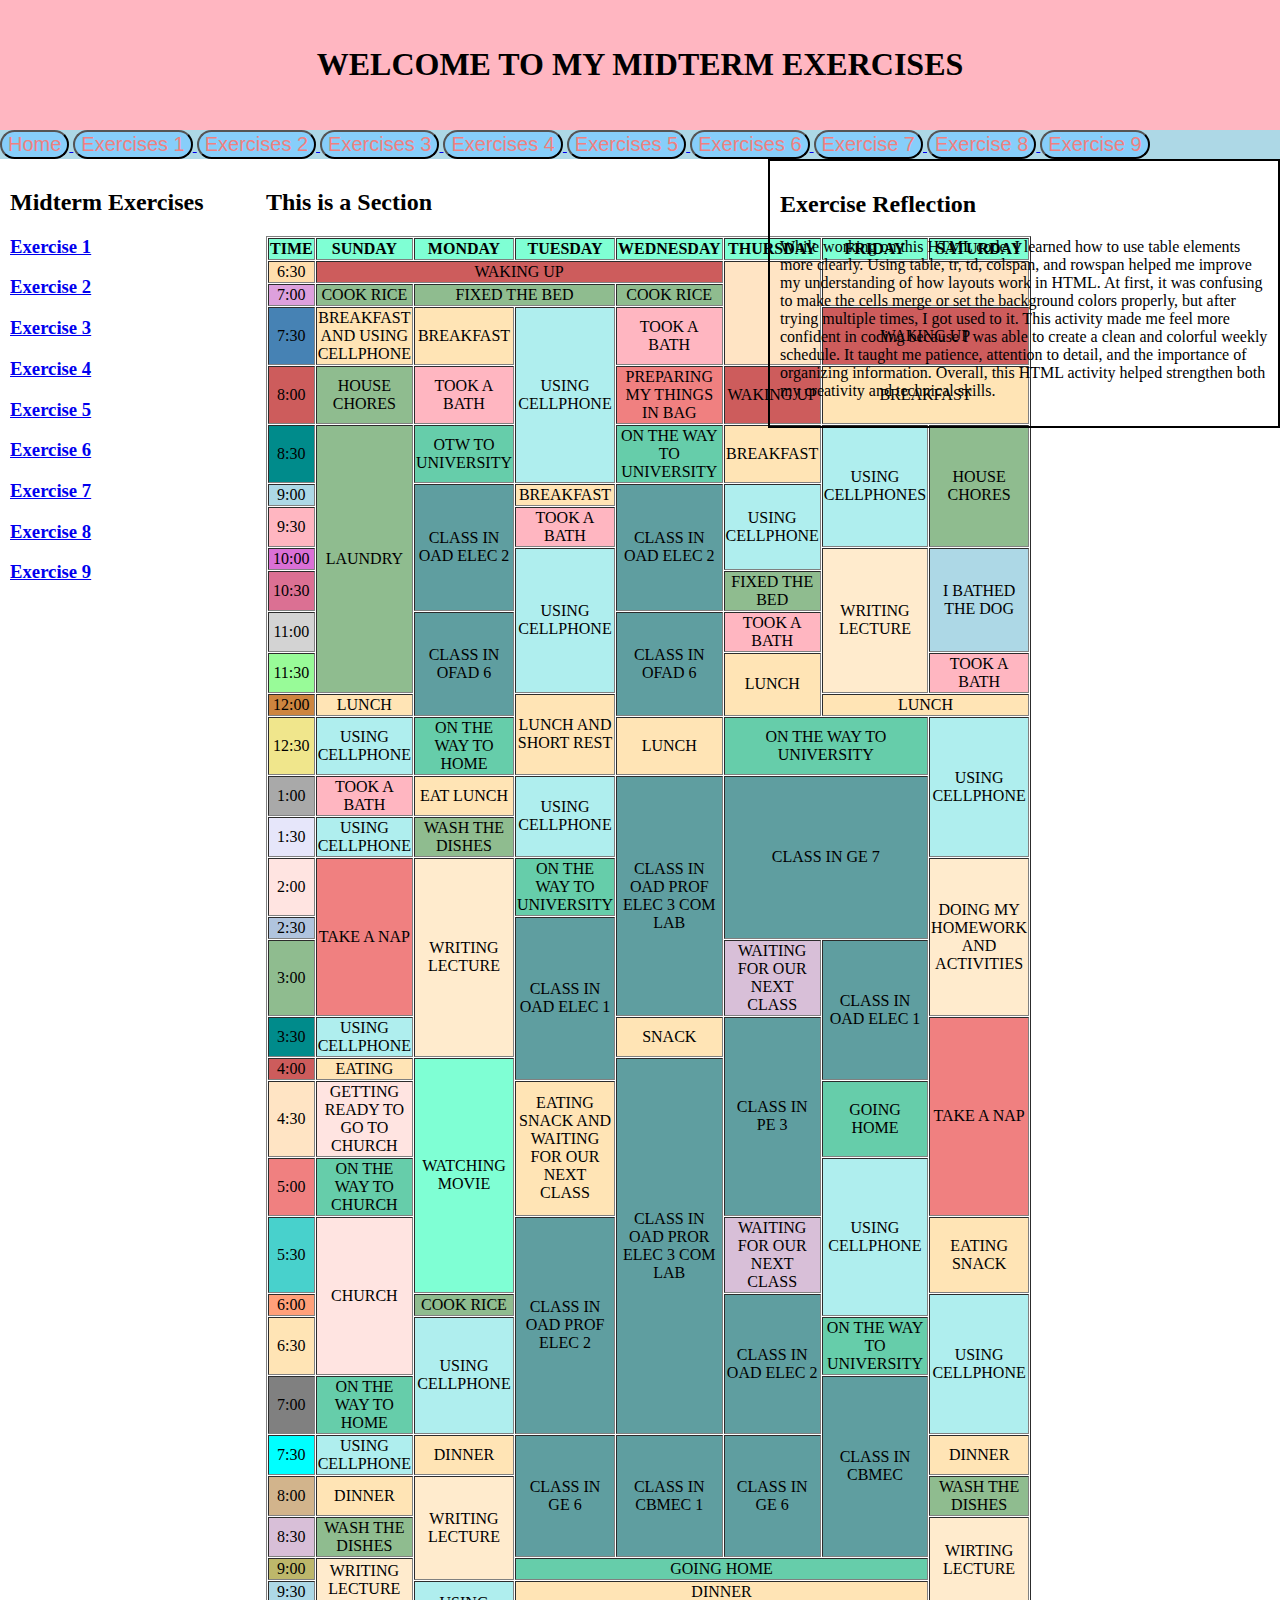
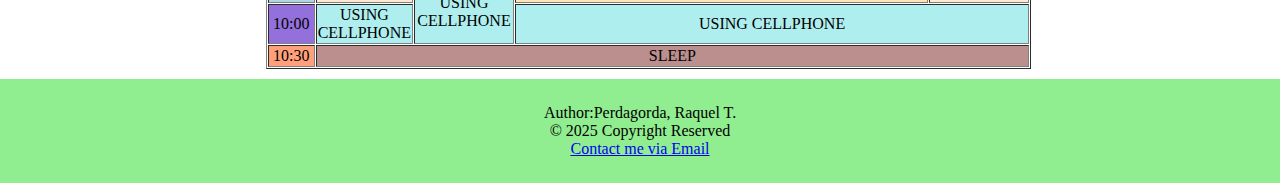
<file: page(5).html>
<!DOCTYPE html>
   <html>
    <head>
        <title>WEBSITE LAYOUT</title>
        <link rel="stylesheet" href="Style.css">
    </head>

    <body>
        <header>
           <center><h1>WELCOME TO MY MIDTERM EXERCISES</h1></center>
        </header>

        <nav class="navbar">
            <a href="index.html" target="_blank">
                <button style="font-size: 20px; background-color: lightskyblue; color: lightcoral; border-radius: 25px;">Home</button>
            </a>
            <a href="https://www.facebook.com/share/v/1CgPsdLJS2/" target="_blank">

                <button style="font-size: 20px; background-color: lightskyblue; color: lightcoral; border-radius: 25px;">Exercises 1</button>
            </a>
             <a href="page(2).html" target="_blank">
                <button style="font-size: 20px; background-color: lightskyblue; color: lightcoral; border-radius: 25px;">Exercises 2</button>
            </a>
             <a href="page(3).html" target="_blank">
                <button style="font-size: 20px; background-color: lightskyblue; color: lightcoral; border-radius: 25px;">Exercises 3</button>
            </a>
             <a href="page(4).html" target="_blank">
                <button style="font-size: 20px; background-color: lightskyblue; color: lightcoral; border-radius: 25px;">Exercises 4</button>
            </a>
             <a href="page(5).html" target="_blank">
                <button style="font-size: 20px; background-color: lightskyblue; color: lightcoral; border-radius: 25px;">Exercises 5</button>
            </a>
             <a href="page(6).html" target="_blank">
                <button style="font-size: 20px; background-color: lightskyblue; color: lightcoral; border-radius: 25px;">Exercises 6</button>
            </a>
             <a href="page(7).html" target="_blank">
                <button style="font-size: 20px; background-color: lightskyblue; color: lightcoral; border-radius: 25px;">Exercise 7</button>
            </a>
             <a href="https://www.facebook.com/groups/161438246915707/permalink/648233431569517/?mibextid=Nif5oz" target="_blank">
                <button style="font-size: 20px; background-color: lightskyblue; color: lightcoral; border-radius: 25px;">Exercise 8</button>
            </a>
             <a href="https://www.facebook.com/share/v/17LznTZcTb/" target="_blank">
                <button style="font-size: 20px; background-color: lightskyblue; color: lightcoral; border-radius: 25px;">Exercise 9</button>
            </a>
            
        </nav>

        <main>
            <aside>
                <h2>Midterm Exercises</h2>
                <h3><a href="page(1).html" target="_blank">Exercise 1</a></h3>
                <h3><a href="page(2).html" target="_blank">Exercise 2</a></h3>
                <h3><a href="page(3).html" target="_blank">Exercise 3</a></h3>
                <h3><a href="page(4).html" target="_blank">Exercise 4</a></h3>
                <h3><a href="page(5).html" target="_blank">Exercise 5</a></h3>
                <h3><a href="page(6).html" target="_blank">Exercise 6</a></h3>
                <h3><a href="page(7).html" target="_blank">Exercise 7</a></h3>
                <h3><a href="page(8).html" target="_blank">Exercise 8</a></h3>
                <h3><a href="page(9).html" target="_blank">Exercise 9</a></h3>
           </aside>

           <section>
              <h2>This is a Section</h2>
           <title>Table Page</title>
        <link rel="icon" type="image/jpg" href="pic.jpg">

    
        <table border="1" cellpadding="1" cellspacing="1" align="center" width="100%">
        <tr align="center" style="background-color: aquamarine;">
            <th>TIME</th>
            <th>SUNDAY</th>
            <th>MONDAY</th> 
            <th>TUESDAY</th>
            <th>WEDNESDAY</th>
            <th>THURSDAY</th> 
            <th>FRIDAY</th> 
            <th>SATURDAY</th>
 
        </tr>
        <tr align="center">
            <td style="background-color: navajowhite;">6:30</td>
            <td colspan="4" style="background-color: indianred;">WAKING UP</td>   
            <td rowspan="3" style="background-color: bisque;"></td>
            <td rowspan="2" colspan="2" style="background-color: bisque;"></td>
        
        <tr align="center">
            <td style="background-color: plum;">7:00</td>
            <td rowspan="1" style="background-color: darkseagreen;">COOK RICE</td>
            <td colspan="2" style="background-color: darkseagreen;">FIXED THE BED</td>
            <td rowspan="1" style="background-color: darkseagreen;" >COOK RICE</td> 
            
        <tr align="center">
            <td style="background-color: steelblue;">7:30</td>
            <td rowspan="1" style="background-color: moccasin;">BREAKFAST AND USING CELLPHONE</td>
            <td rowspan="1" style="background-color: moccasin;">BREAKFAST</td>
            <td rowspan="3" style="background-color: paleturquoise;">USING CELLPHONE</td>
            <td rowspan="1" style="background-color: lightpink;">TOOK A BATH</td>
            <td rowspan="1" colspan="2" style="background-color: indianred;">WAKING UP</td>

        
        <tr align="center">
            <td style="background-color: indianred;">8:00</td>
            <td rowspan="1" style="background-color: darkseagreen;">HOUSE CHORES</td>
            <td rowspan="1" style="background-color: lightpink;">TOOK A BATH</td>
            <td rowspan="1" style="background-color: lightcoral;">PREPARING MY THINGS IN BAG </td>
            <td rowspan="1" style="background-color: indianred;">WAKING UP</td>
            <td rowspan="1" colspan="2" style="background-color: moccasin;">BREAKFAST</td>
    
        <tr align="center">
            <td style="background-color: darkcyan;">8:30</td>
            <td rowspan="7" style="background-color: darkseagreen;">LAUNDRY</td>
            <td rowspan="1" style="background-color: mediumaquamarine;">OTW TO UNIVERSITY</td>
            <td rowspan="1" style="background-color: mediumaquamarine;">ON THE WAY TO UNIVERSITY</td>
            <td rowspan="1" style="background-color: moccasin;">BREAKFAST</td>
            <td rowspan="3" style="background-color: paleturquoise;">USING CELLPHONES</td>
            <td rowspan="3" style="background-color: darkseagreen;">HOUSE CHORES</td>

        <tr align="center">
            <td style="background-color: lightblue;">9:00</td>
            <td rowspan="4" style="background-color: cadetblue;">CLASS IN OAD ELEC 2</td>
            <td rospan="1" style="background-color: moccasin;">BREAKFAST</td>
            <td rowspan="4" style="background-color: cadetblue;">CLASS IN OAD ELEC 2</td>
            <td rowspan="3" style="background-color: paleturquoise;">USING CELLPHONE</td>
        
        <tr align="center">
            <td style="background-color: lightpink;">9:30</td>
            <td rowspan="1" style="background-color: lightpink;">TOOK A BATH</td>
        
        <tr align="center">
            <td style="background-color: orchid;">10:00</td>
            <td rowspan="4" style="background-color: paleturquoise;">USING CELLPHONE</td>
            <td rowspan="4" style="background-color: blanchedalmond;">WRITING LECTURE</td>
            <td rowspan="3" style="background-color: lightblue;">I BATHED THE DOG</td>
        
        <tr align="center">
            <td style="background-color: palevioletred;">10:30</td>
            <td rowspan="1" style="background-color: darkseagreen;">FIXED THE BED</td>

        <tr align="center">
            <td style="background-color: lightgrey;">11:00</td>
            <td rowspan="3" style="background-color: cadetblue;">CLASS IN OFAD 6</td>
            <td rowspan="3" style="background-color: cadetblue;">CLASS IN OFAD 6</td>
            <td rowspan="1" style="background-color: lightpink;">TOOK A BATH</td>

        <tr align="center">
            <td style="background-color: palegreen;">11:30</td>
            <td rowspan="2" style="background-color: moccasin;">LUNCH</td>
            <td rowspan="1" style="background-color: lightpink;">TOOK A BATH</td>

         <tr align="center">
            <td style="background-color: peru;">12:00</td>
            <td rowspan="1" style="background-color: moccasin;">LUNCH</td>
            <td rowspan="2" style="background-color: moccasin;">LUNCH AND SHORT REST</td>
            <td rowspan="1" colspan="2" style="background-color: moccasin;">LUNCH</td>


        <tr align="center">
            <td style="background-color: khaki;">12:30</td>
            <td rowspan="1" style="background-color: paleturquoise;">USING CELLPHONE</td>
            <td rowspan="1" style="background-color: mediumaquamarine;">ON THE WAY TO HOME</td>
            <td rowspan="1" style="background-color: moccasin;">LUNCH</td>
            <td colspan="2" style="background-color: mediumaquamarine;">ON THE WAY TO UNIVERSITY</td>
            <td rowspan="3" style="background-color: paleturquoise;">USING CELLPHONE</td>

        <tr align="center">
            <td style="background-color: darkgrey;">1:00</td>
            <td rowspan="1" style="background-color: lightpink;">TOOK A BATH</td>
            <td rowspan="1" style="background-color: moccasin;">EAT LUNCH</td>
            <td rowspan="2" style="background-color: paleturquoise;">USING CELLPHONE</td>
            <td rowspan="5" style="background-color: cadetblue;">CLASS IN OAD PROF ELEC 3 COM LAB</td>
            <td rowspan="4" colspan="2" style="background-color: cadetblue;">CLASS IN GE 7</td>

        <tr align="center">
            <td style="background-color: lavender;">1:30</td>
            <td rowspan="1" style="background-color: paleturquoise;">USING CELLPHONE</td>
            <td rowspan="1" style="background-color: darkseagreen;">WASH THE DISHES</td>

        <tr align="center">
            <td style="background-color: mistyrose;">2:00</td>
            <td rowspan="3" style="background-color: lightcoral;">TAKE A NAP</td>
            <td rowspan="4" style="background-color: blanchedalmond;">WRITING LECTURE</td>
            <td rowspan="1" style="background-color: mediumaquamarine;">ON THE WAY TO UNIVERSITY</td>
            <td rowspan="3" style="background-color: blanchedalmond;">DOING MY HOMEWORK AND ACTIVITIES</td>

        <tr align="center">
            <td style="background-color: lightsteelblue;">2:30</td>
            <td rowspan="4" style="background-color: cadetblue;">CLASS IN OAD ELEC 1</td>
            
        <tr align="center">
            <td style="background-color: darkseagreen;">3:00</td>
            <td rowspan="1" style="background-color: thistle;">WAITING FOR OUR NEXT CLASS</td>
            <td rowspan="3" style="background-color: cadetblue;">CLASS IN OAD ELEC 1</td>

        <tr align="center">
            <td style="background-color: darkcyan;">3:30</td>
            <td rowspan="1" style="background-color: paleturquoise;">USING CELLPHONE</td>
            <td rowspan="1" style="background-color: moccasin;">SNACK</td>
            <td rowspan="4" style="background-color: cadetblue;">CLASS IN PE 3</td>
            <td rowspan="4" style="background-color: lightcoral;">TAKE A NAP</td>

        <tr align="center">
            <td style="background-color: indianred;">4:00</td>
            <td rowspan="1" style="background-color: moccasin;">EATING</td>
            <td rowspan="4" style="background-color: aquamarine;">WATCHING MOVIE</td>
            <td rowspan="7" style="background-color: cadetblue;">CLASS IN OAD PROR ELEC 3 COM LAB</td>

        <tr align="center">
            <td style="background-color: bisque;">4:30</td>
            <td rowspan="1" style="background-color: mistyrose;">GETTING READY TO GO TO CHURCH</td>
            <td rowspan="2" style="background-color: moccasin;">EATING SNACK AND WAITING FOR OUR NEXT CLASS</td>
            <td rowspan="1" style="background-color: mediumaquamarine;">GOING HOME</td>

        <tr align="center">
            <td style="background-color: lightcoral;">5:00</td>
            <td rowspan="1" style="background-color: mediumaquamarine;">ON THE WAY TO CHURCH</td>
            <td rowspan="3" style="background-color: paleturquoise;">USING CELLPHONE</td>

        <tr align="center">
            <td style="background-color: mediumturquoise;">5:30</td>
            <td rowspan="3" style="background-color: mistyrose;">CHURCH</td>
            <td rowspan="4" style="background-color: cadetblue;">CLASS IN OAD PROF ELEC 2</td>
            <td rowspan="1" style="background-color: thistle;">WAITING FOR OUR NEXT CLASS</td>
            <td rowspan="1" style="background-color: moccasin;">EATING SNACK</td>
        
        <tr align="center">
            <td style="background-color: lightsalmon;">6:00</td>
            <td rowspan="1" style="background-color: darkseagreen;">COOK RICE</td>
            <td rowspan="3" style="background-color: cadetblue;">CLASS IN OAD ELEC 2</td>
            <td rowspan="3" style="background-color: paleturquoise;">USING CELLPHONE</td>

        <tr align="center">
            <td style="background-color: moccasin;">6:30</td>
            <td rowspan="2" style="background-color: paleturquoise;">USING CELLPHONE</td>
            <td rowspan="1" style="background-color: mediumaquamarine;">ON THE WAY TO UNIVERSITY</td>

        <tr align="center">
            <td style="background-color: gray;">7:00</td>
            <td rowspan="1" style="background-color: mediumaquamarine;">ON THE WAY TO HOME</td>
            <td rowspan="4" style="background-color: cadetblue;">CLASS IN CBMEC</td>

        <tr align="center">
            <td style="background-color: aqua;">7:30</td>
            <td rowspan="1" style="background-color: paleturquoise;">USING CELLPHONE</td>
            <td rowspan="1" style="background-color: moccasin;">DINNER</td>
            <td rowspan="3" style="background-color: cadetblue;">CLASS IN GE 6</td>
            <td rowspan="3" style="background-color: cadetblue;">CLASS IN CBMEC 1</td>
            <td rowspan="3" style="background-color: cadetblue;">CLASS IN GE 6</td>
            <td rowspan="1" style="background-color: moccasin;">DINNER</td>

        <tr align="center">
            <td style="background-color: tan;">8:00</td>
            <td rowspan="1" style="background-color: moccasin;">DINNER</td>
            <td rowspan="3" style="background-color: blanchedalmond;">WRITING LECTURE</td>
            <td rowspan="1" style="background-color: darkseagreen;">WASH THE DISHES</td>

        <tr align="center">
            <td style="background-color: thistle;">8:30</td>
            <td rowspan="1" style="background-color: darkseagreen;">WASH THE DISHES</td>
            <td rowspan="3" style="background-color: blanchedalmond;">WIRTING LECTURE</td>

        <tr align="center">
            <td style="background-color: darkkhaki;">9:00</td>
            <td rowspan="2" style="background-color: blanchedalmond;">WRITING LECTURE</td>
            <td colspan="4" style="background-color: mediumaquamarine;">GOING HOME</td>


        <tr align="center">
            <td style="background-color: lightblue;">9:30</td>
            <td rowspan="2" style="background-color: paleturquoise;">USING CELLPHONE</td>
            <td colspan="4" style="background-color: moccasin;">DINNER</td>

        <tr align="center">
            <td style="background-color: mediumpurple;">10:00</td>
            <td rowspan="1" style="background-color: paleturquoise;">USING CELLPHONE</td>
            <td colspan="5" style="background-color: paleturquoise;">USING CELLPHONE</td>
            

        <tr align="center">
            <td style="background-color: lightsalmon;">10:30</td>
            <td colspan="7" style="background-color: rosybrown;">SLEEP</td>

        </tr>
        </table>
     
      </section>
 
           <article>
               <h2>Exercise Reflection</h2>
               <p>While working on this HTML code, I learned how to use table elements more clearly. Using table, tr, td, colspan, and rowspan helped me improve my understanding of how layouts work in HTML. At first, it was confusing to make the cells merge or set the background colors properly, but after trying multiple times, I got used to it.
                 This activity made me feel more confident in coding because I was able to create a clean and colorful weekly schedule. It taught me patience, attention to detail, and the importance of organizing information. 
                 Overall, this HTML activity helped strengthen both my creativity and technical skills.
                </p>
           </article>


                <div> </div>


        </main>
        <footer>
             Author:Perdagorda, Raquel T. <br>
            &copy; 2025 Copyright Reserved <br>
            <a href="mailto:perdagordaraquel128@gmail.com">Contact me via Email</a>
       </footer>
     </body>
  </html>
</file>
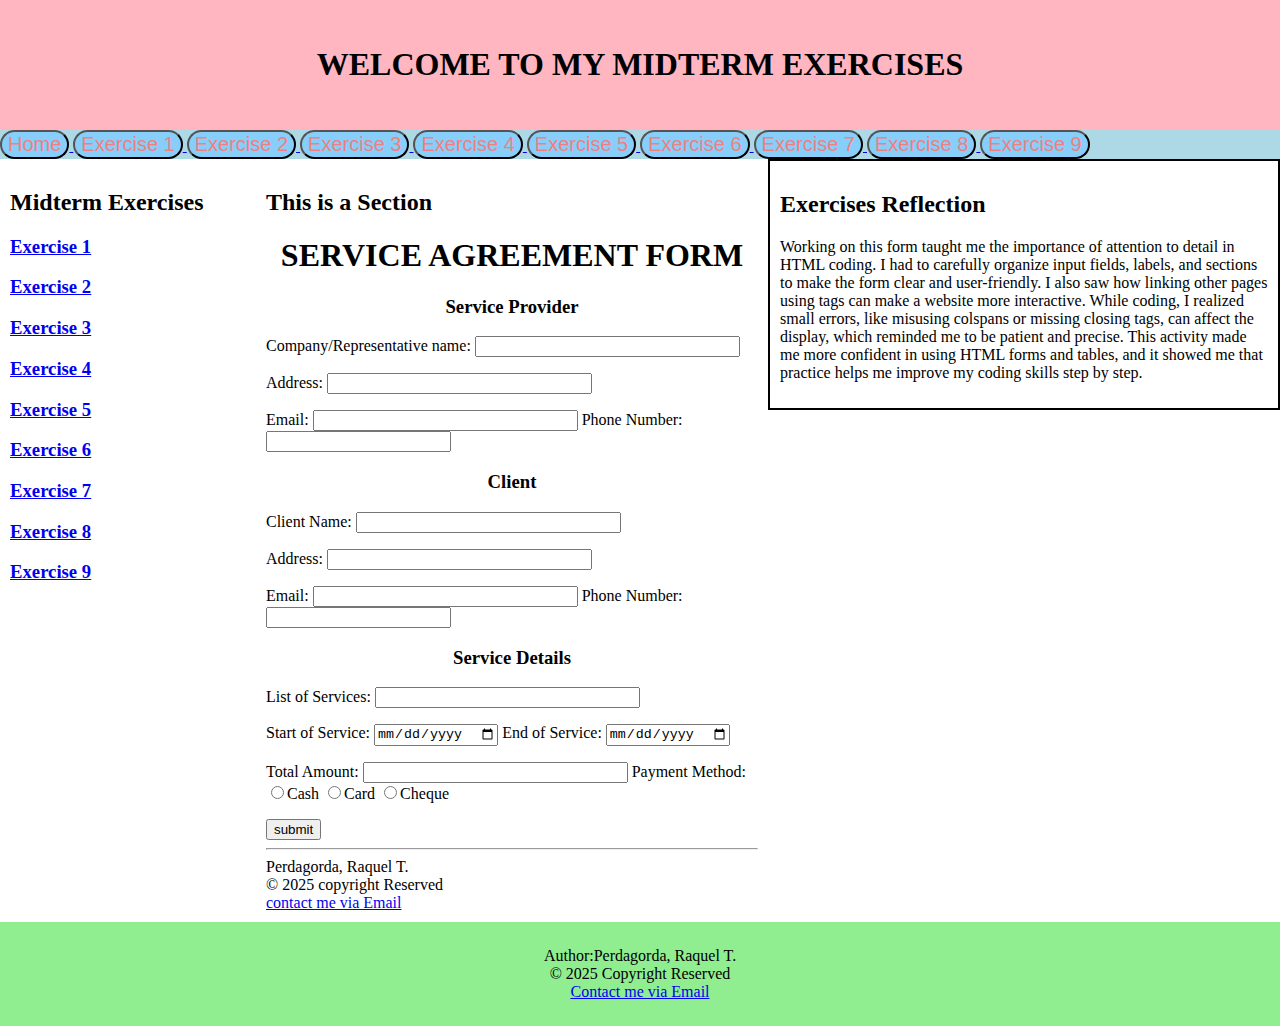
<file: page(6).html>
<!DOCTYPE html>
<html>
    <head>
        <title>WEBSITE LAYOUT</title>
        <link rel="stylesheet" href="Style.css">
    </head>

    <body>
        <header>
            <center><h1>WELCOME TO MY MIDTERM EXERCISES</h1></center>
        </header>

        <nav class="navbar">
           <a href="index.html" target="_blank">
                <button style="font-size: 20px; background-color: lightskyblue; color: lightcoral; border-radius: 25px;">Home</button>
            </a>
            <a href="https://www.facebook.com/share/v/1CgPsdLJS2/" target="_blank">

                <button style="font-size: 20px; background-color: lightskyblue; color: lightcoral; border-radius: 25px;">Exercise 1</button>
            </a>
             <a href="page(2).html" target="_blank">
                <button style="font-size: 20px; background-color: lightskyblue; color: lightcoral; border-radius: 25px;">Exercise 2</button>
            </a>
             <a href="page(3).html" target="_blank">
                <button style="font-size: 20px; background-color: lightskyblue; color: lightcoral; border-radius: 25px;">Exercise 3</button>
            </a>
            <a href="page(4).html" target="_blank">
                <button style="font-size: 20px; background-color: lightskyblue; color: lightcoral; border-radius: 25px;">Exercise 4</button>
            </a>
            <a href="page(5).html" target="_blank">
                <button style="font-size: 20px; background-color: lightskyblue; color: lightcoral; border-radius: 25px;">Exercise 5</button>
            </a>
            <a href="page(6).html" target="_blank">
                <button style="font-size: 20px; background-color: lightskyblue; color: lightcoral; border-radius: 25px;">Exercise 6</button>
            </a>
             <a href="page(7).html" target="_blank">
                <button style="font-size: 20px; background-color: lightskyblue; color: lightcoral; border-radius: 25px;">Exercise 7</button>
            </a>
             <a href="https://www.facebook.com/groups/161438246915707/permalink/648233431569517/?mibextid=Nif5oz" target="_blank">
                <button style="font-size: 20px; background-color: lightskyblue; color: lightcoral; border-radius: 25px;">Exercise 8</button>
            </a>
             <a href="https://www.facebook.com/share/v/17LznTZcTb/" target="_blank">
                <button style="font-size: 20px; background-color: lightskyblue; color: lightcoral; border-radius: 25px;">Exercise 9</button>
            </a>

      </nav>

      <main>
        <aside>
            <h2>Midterm Exercises</h2>
            <h3><a href="page(1).html" target="_blank">Exercise 1</a></h3>
            <h3><a href="page(2).html" target="_blank">Exercise 2</a></h3>
            <h3><a href="page(3).html" target="_blank">Exercise 3</a></h3>
            <h3><a href="page(4).html" target="_blank">Exercise 4</a></h3>
            <h3><a href="page(5).html" target="_blank">Exercise 5</a></h3>
            <h3><a href="page(6).html" target="_blank">Exercise 6</a></h3>
            <h3><a href="page(7).html" target="_blank">Exercise 7</a></h3>
            <h3><a href="page(8).html" target="_blank">Exercise 8</a></h3>
            <h3><a href="page(9).html" target="_blank">Exercise 9</a></h3>
        </aside>

        <section>
            <h2>This is a Section</h2>
           
                  <h1 align="center">SERVICE AGREEMENT FORM</h2>
                
                    <h3 align="center">Service Provider</h3>
                    <p>Company/Representative name:
                        <input type="text" name="Full Name" size="30"
                        maxlength="30" required="required" />

                    </p>
                    <p>Address:
                        <input type="text" name="Address" size="30"
                        maxlength="30" required="required" />
                    
                    </p>
                    <p>Email:
                    <input type="text" name="Email" size="30"
                    maxlength="30" required="required" />
                    Phone Number: <input type="text" name="pm"
                    maxlength="30" required="required" />
                    
                  </p>

                  <h3 align="center">Client</h3>
                  <p>Client Name:
                    <input type="text" name="Client Name" size="30"
                    maxlength="30" required="required" />

                  </p>
                  <p>Address:
                    <input type="text" name="Address" size="30"
                    maxlength="30" required="required" />

                  </p>
                   <p>Email:
                    <input type="text" name="Email" size="30"
                    maxlength="30" required="required" />
                    Phone Number: <input type="text" name="pm"
                    maxlength="30" required="required" />

                </p>

                  <h3 align="center">Service Details</h3>
                  <p>List of Services:
                    <input type="text" name="List of services" size="30"
                    maxlength="30" required="required" />
                  </p>

                Start of Service: <input type="date" name="Start of service" />
                End of Service: <input type="date" name="End of Service" />


                 <p colspan="30">Total Amount:
                    <input type="text" name="Total Amount" size="30"
                    maxlength="30" required="required" />
                  

                Payment Method:
                     <input type="radio" name="civil">Cash
                    <input type="radio" name="civil">Card
                    <input type="radio" name="civil">Cheque<br>
                
                  </p>
                </td>
                </tr>
                <tr>
                     <td colspans="3">
                      <input type="submit" name="subcribe" value="submit" />
                      
                 <hr>   
                  Perdagorda, Raquel T. <br>
                  &copy; 2025 copyright Reserved <br>
                  <a href="mailto:perdagordaraquel128@gmail.com">contact me via Email</a>
            
                </td>
            </tr>
            </table>
        </form>

        </section>

        <article>
             <h2>Exercises Reflection</h2>
             <p>Working on this form taught me the importance of attention to detail in HTML coding. I had to carefully organize input fields, labels, and sections to make the form clear and user-friendly. 
                I also saw how linking other pages using <a> tags can make a website more interactive. While coding, I realized small errors, like misusing colspans or missing closing tags, can affect the display, which reminded me to be
                patient and precise. This activity made me more confident in using HTML forms and tables, and it showed me that practice helps me improve my coding skills step by step.
            </p>
          
        </article>


              <div> </div>



      </main>
           <footer>
             Author:Perdagorda, Raquel T. <br>
            &copy; 2025 Copyright Reserved <br>
            <a href="mailto:perdagordaraquel128@gmail.com">Contact me via Email</a>
       </footer>
    </body>
</html>
</file>
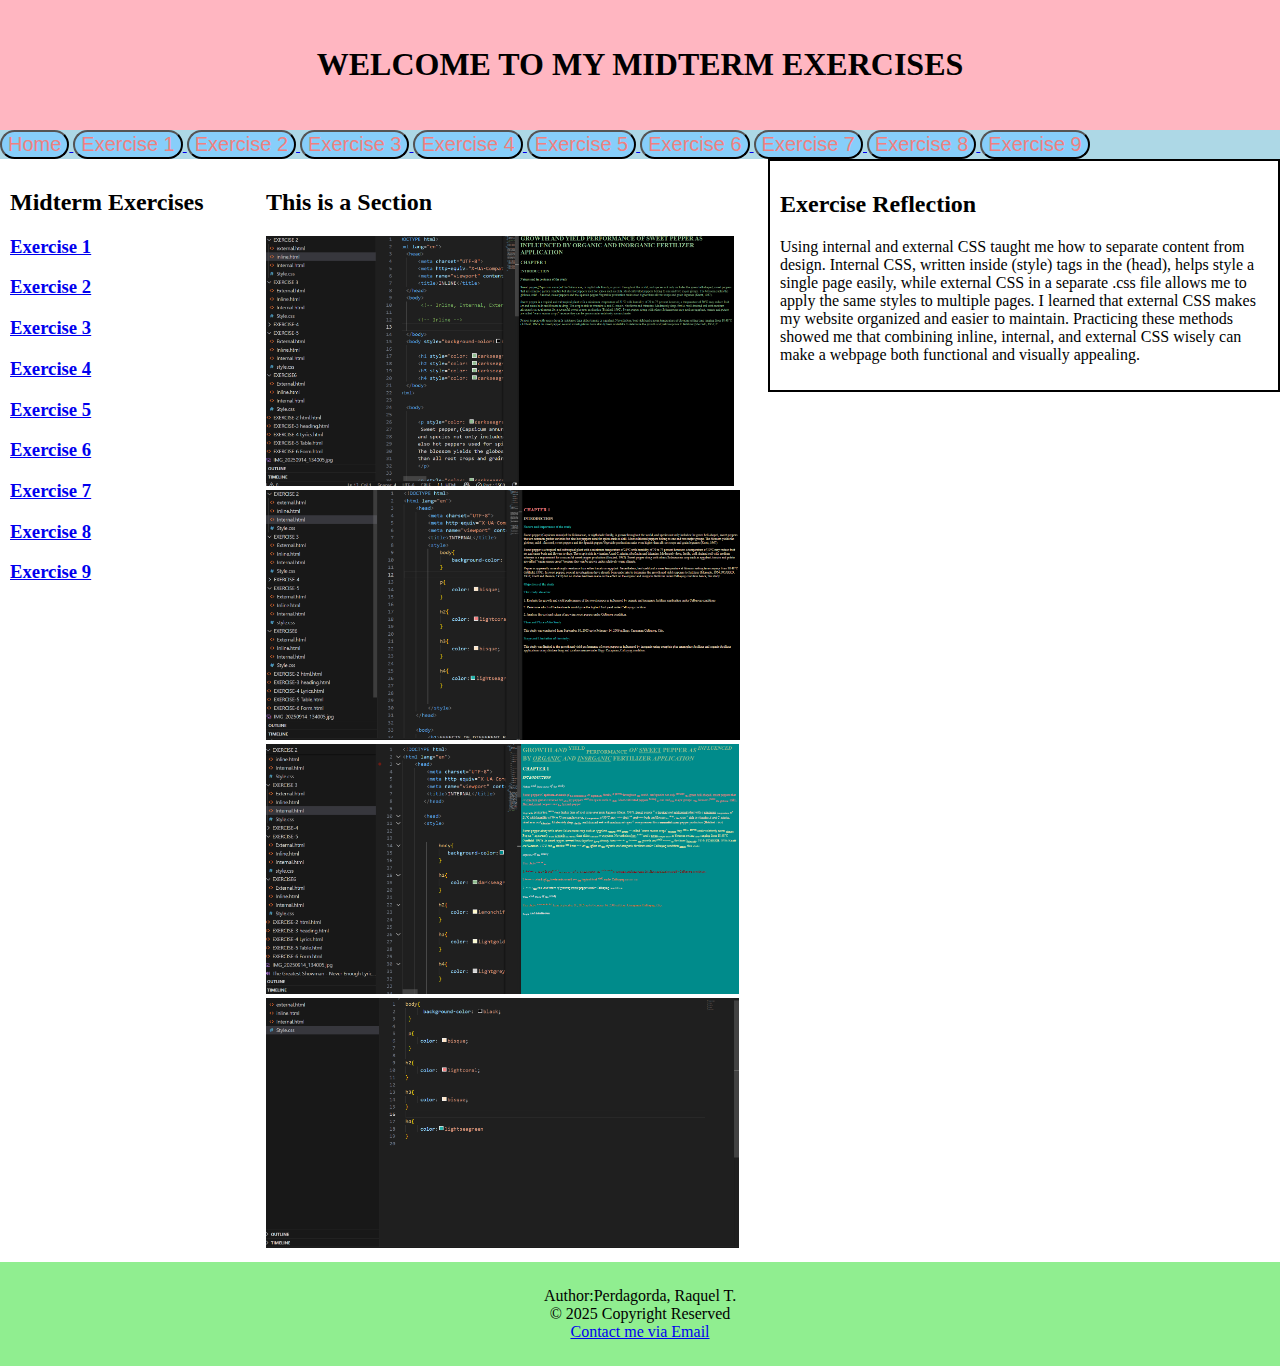
<file: page(7).html>
<!DOCTYPE html>
<html>
    <head>
        <title>WEBSITE LAYOUT</title>
        <link rel="stylesheet" href="Style.css">
    </head>

    <body>
        <header>
            <center><h1>WELCOME TO MY MIDTERM EXERCISES</h1></center>
        </header>

        <nav class="navbar">
            <a href="index.html" target="_blank">
                <button style="font-size: 20px; background-color: lightskyblue; color: lightcoral; border-radius: 25px;">Home</button>
                </a>
            <a href="https://www.facebook.com/share/v/1CgPsdLJS2/" target="_blank">
                <button style="font-size: 20px; background-color: lightskyblue; color: lightcoral; border-radius: 25px;">Exercise 1</button>
            </a>
             <a href="page(2).html" target="_blank">
                <button style="font-size: 20px; background-color: lightskyblue; color: lightcoral; border-radius: 25px;">Exercise 2</button>
            </a>
             <a href="page(3).html" target="_blank">
                <button style="font-size: 20px; background-color: lightskyblue; color: lightcoral; border-radius: 25px;">Exercise 3</button>
            </a>
            <a href="page(4).html" target="_blank">
                <button style="font-size: 20px; background-color: lightskyblue; color: lightcoral; border-radius: 25px;">Exercise 4</button>
            </a>
            <a href="page(5).html" target="_blank">
                <button style="font-size: 20px; background-color: lightskyblue; color: lightcoral; border-radius: 25px;">Exercise 5</button>
            </a>
            <a href="page(6).html" target="_blank">
                <button style="font-size: 20px; background-color: lightskyblue; color: lightcoral; border-radius: 25px;">Exercise 6</button>
            </a>
             <a href="page(7).html" target="_blank">
                <button style="font-size: 20px; background-color: lightskyblue; color: lightcoral; border-radius: 25px;">Exercise 7</button>
            </a>
             <a href="https://www.facebook.com/groups/161438246915707/permalink/648233431569517/?mibextid=Nif5oz" target="_blank">
                <button style="font-size: 20px; background-color: lightskyblue; color: lightcoral; border-radius: 25px;">Exercise 8</button>
            </a>
             <a href="https://www.facebook.com/share/v/17LznTZcTb/" target="_blank">
                <button style="font-size: 20px; background-color: lightskyblue; color: lightcoral; border-radius: 25px;">Exercise 9</button>
            </a>

      </nav>

      <main>
        <aside>
            <h2>Midterm Exercises</h2>
            <h3><a href="page(1).html" target="_blank">Exercise 1</a></h3>
            <h3><a href="page(2).html" target="_blank">Exercise 2</a></h3>
            <h3><a href="page(3).html" target="_blank">Exercise 3</a></h3>
            <h3><a href="page(4).html" target="_blank">Exercise 4</a></h3>
            <h3><a href="page(5).html" target="_blank">Exercise 5</a></h3>
            <h3><a href="page(6).html" target="_blank">Exercise 6</a></h3>
            <h3><a href="page(7).html" target="_blank">Exercise 7</a></h3>
            <h3><a href="page(8).html" target="_blank">Exercise 8</a></h3>
            <h3><a href="page(9).html" target="_blank">Exercise 9</a></h3>
        </aside>

        <section>
            <h2>This is a Section</h2>
            <img src="Inline.png"
            height="250">
            <img src="Internal.png"
            height="250">
            <img src="External.png"
            height="250">
            <img src="Style.css.png"
            height="250">

        </section>

        <article>
            <h2>Exercise Reflection</h2>
            <p>Using internal and external CSS taught me how to separate content from design. Internal CSS, written inside (style) tags in the (head), 
               helps style a single page easily, while external CSS in a separate .css file allows me to apply the same styles to multiple pages. I learned that external CSS makes my website organized and easier to maintain. 
               Practicing these methods showed me that combining inline, internal, and external CSS wisely can make a webpage both functional and visually appealing.
            </p>

        </article>

         <div> </div>



      </main>
           <footer>
             Author:Perdagorda, Raquel T. <br>
            &copy; 2025 Copyright Reserved <br>
            <a href="mailto:perdagordaraquel128@gmail.com">Contact me via Email</a>
       </footer>
    </body>
</html>
</file>
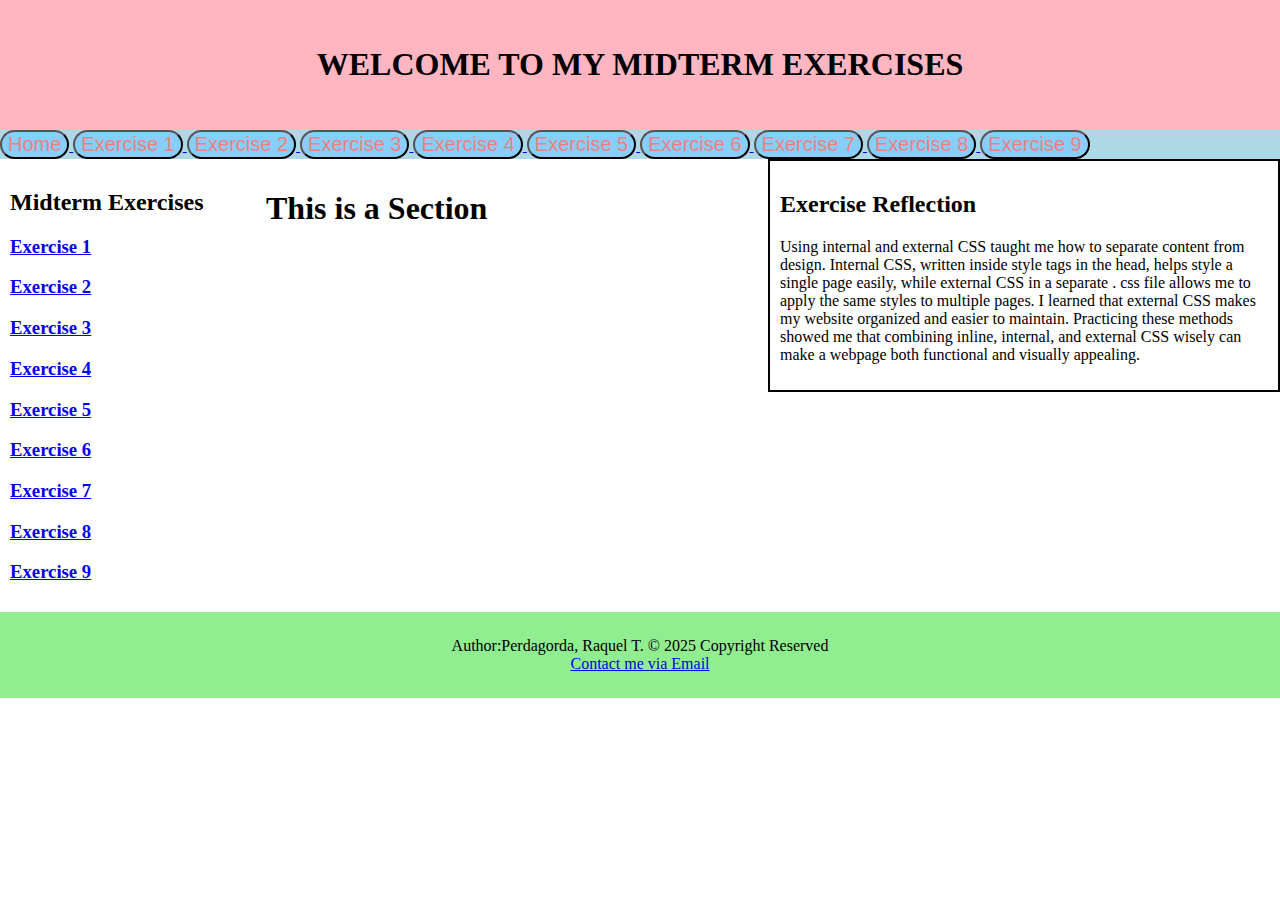
<file: page(8).html>
<!DOCTYPE html>
<html>
    <head>
        <title>WEBSITE LAYOUT</title>
        <link rel="stylesheet" href="Style.css">
    </head>

    <body>
        <header>
            <center><h1>WELCOME TO MY MIDTERM EXERCISES</h1></center>
        </header>
       
        <nav class="navbar">
          <a href="index.html" target="_blank">
            <button style="font-size: 20px; background-color: lightskyblue; color: lightcoral; border-radius: 25px;">Home</button>
            </a>
            <a href="page(1).html" target="_blank">
                <button style="font-size: 20px; background-color: lightskyblue; color: lightcoral; border-radius: 25px;">Exercise 1</button>
            </a>
            <a href="page(2).html" target="_blank">
                <button style="font-size: 20px; background-color: lightskyblue; color: lightcoral; border-radius: 25px;">Exercise 2</button>
            </a>
             <a href="page(3).html" target="_blank">
                <button style="font-size: 20px; background-color: lightskyblue; color: lightcoral; border-radius: 25px;">Exercise 3</button>
            </a>
             <a href="page(4).html" target="_blank">
                <button style="font-size: 20px; background-color: lightskyblue; color: lightcoral; border-radius: 25px;">Exercise 4</button>
            </a>
             <a href="page(5).html" target="_blank">
                <button style="font-size: 20px; background-color: lightskyblue; color: lightcoral; border-radius: 25px;">Exercise 5</button>
            </a>
             <a href="page(6).html" target="_blank">
                <button style="font-size: 20px; background-color: lightskyblue; color: lightcoral; border-radius: 25px;">Exercise 6</button>
            </a>
            <a href="page(7).html" target="_blank">
                <button style="font-size: 20px; background-color: lightskyblue; color: lightcoral; border-radius: 25px;">Exercise 7</button>
            </a>
             <a href="https://www.facebook.com/groups/161438246915707/permalink/648233431569517/?mibextid=Nif5oz" target="_blank">
                <button style="font-size: 20px; background-color: lightskyblue; color: lightcoral; border-radius: 25px;">Exercise 8</button>
            </a>
            <a href="https://www.facebook.com/share/v/17LznTZcTb/" target="_blank">
                <button style="font-size: 20px; background-color: lightskyblue; color: lightcoral; border-radius: 25px;">Exercise 9</button>
            </a>



        </nav>

        <main>
            <aside>
                <h2>Midterm Exercises</h2>
                <h3><a href="page(1).html" target="_blank">Exercise 1</a></h3>
                <h3><a href="page(2).html" target="_blank">Exercise 2</a></h3>
                <h3><a href="page(3).html" target="_blank">Exercise 3</a></h3>
                <h3><a href="page(4).html" target="_blank">Exercise 4</a></h3>
                <h3><a href="page(5).html" target="_blank">Exercise 5</a></h3>
                <h3><a href="page(6).html" target="_blank">Exercise 6</a></h3>
                <h3><a href="page(7).html" target="_blank">Exercise 7</a></h3>
                <h3><a href="page(8).html" target="_blank">Exercise 8</a></h3>
                <h3><a href="page(9).html" target="_blank">Exercise 9</a></h3>
               


            </aside>

            <section>
                <h1>This is a Section</h1>
                
            </section>

            <article>
                <h2>Exercise Reflection</h2>
                <p>Using internal and external CSS taught me how to separate content from design. Internal CSS, written inside style tags in the head, helps style a single page easily, while external CSS in a separate .
                   css file allows me to apply the same styles to multiple pages. I learned that external CSS makes my website organized and easier to maintain. Practicing these methods showed me that combining inline, internal, 
                   and external CSS wisely can make a webpage both functional and visually appealing.

                </p>
            </article>


                 <div> </div>



        </main>
        <footer>
             Author:Perdagorda, Raquel T.
            &copy; 2025 Copyright Reserved <br>
            <a href="mailto:perdagordaraquel128@gmail.com">Contact me via Email</a>
         </footer>
    </body>
</html>
</file>
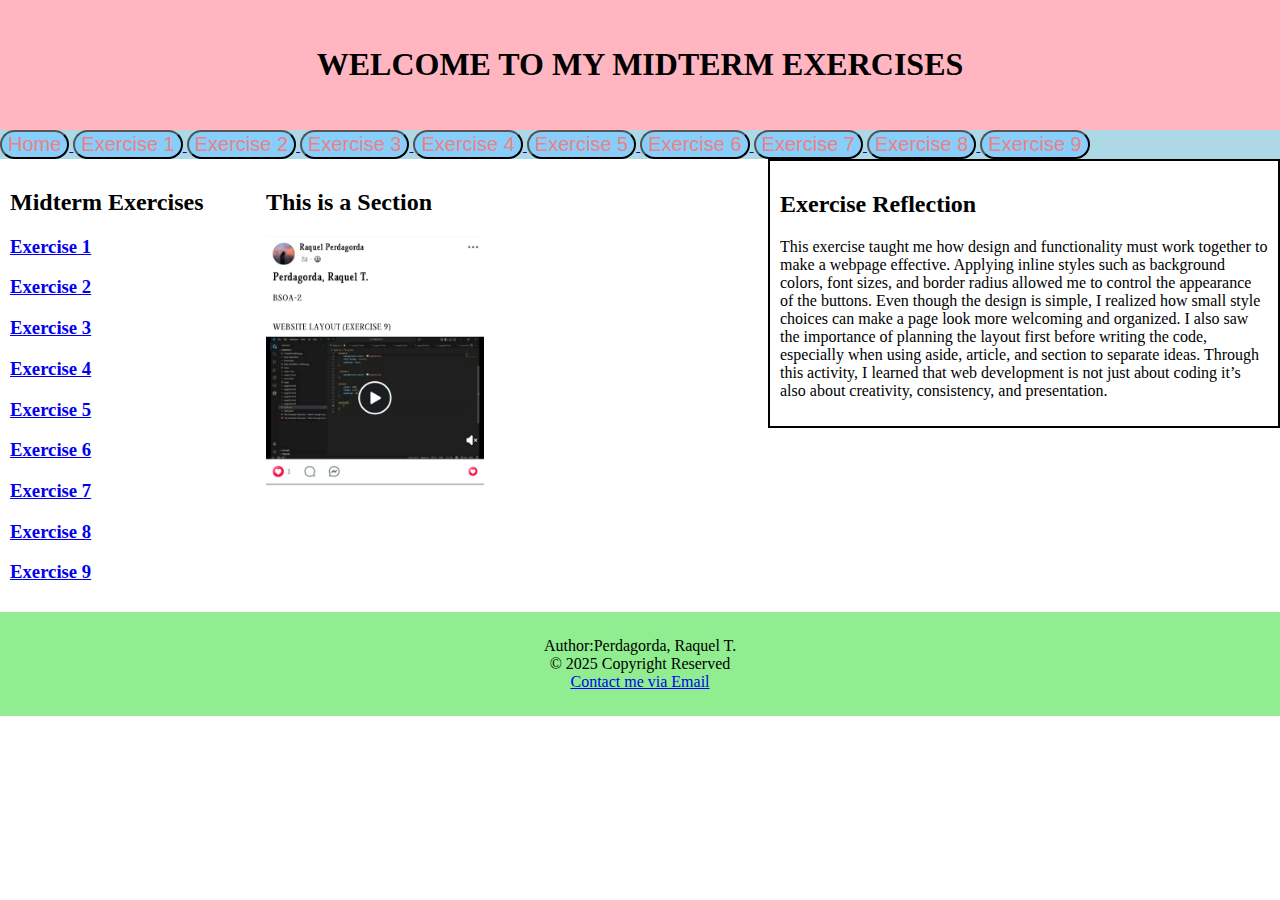
<file: page(9).html>
<!DOCTYPE html>
<html>
    <head>
        <title>WEBSITE LAYOUT</title>
        <link rel="stylesheet" href="Style.css">
    </head>

    <body>
        <header>
            <center><h1>WELCOME TO MY MIDTERM EXERCISES</h1></center>
        </header>

        <nav class="navbar">
            <a href="index.html" target="_blank">
                <button style="font-size: 20px; background-color: lightskyblue; color: lightcoral; border-radius: 25px;">Home</button>
            </a>
            <a href="https://www.facebook.com/share/v/1CgPsdLJS2/" target="_blank">
                  <button style="font-size: 20px; background-color: lightskyblue; color: lightcoral; border-radius: 25px;">Exercise 1</button>
            </a>
             <a href="page(2).html" target="_blank">
                <button style="font-size: 20px; background-color: lightskyblue; color: lightcoral; border-radius: 25px;">Exercise 2</button>
            </a>
             <a href="page(3).html" target="_blank">
                <button style="font-size: 20px; background-color: lightskyblue; color: lightcoral; border-radius: 25px;">Exercise 3</button>
            </a>
            <a href="page(4).html" target="_blank">
                <button style="font-size: 20px; background-color: lightskyblue; color: lightcoral; border-radius: 25px;">Exercise 4</button>
            </a>
            <a href="page(5).html" target="_blank">
                <button style="font-size: 20px; background-color: lightskyblue; color: lightcoral; border-radius: 25px;">Exercise 5</button>
            </a>
            <a href="page(6).html" target="_blank">
                <button style="font-size: 20px; background-color: lightskyblue; color: lightcoral; border-radius: 25px;">Exercise 6</button>
            </a>
             <a href="page(7).html" target="_blank">
                <button style="font-size: 20px; background-color: lightskyblue; color: lightcoral; border-radius: 25px;">Exercise 7</button>
            </a>
             <a href="https://www.facebook.com/groups/161438246915707/permalink/648233431569517/?mibextid=Nif5oz" target="_blank">
                <button style="font-size: 20px; background-color: lightskyblue; color: lightcoral; border-radius: 25px;">Exercise 8</button>
            </a>
             <a href="https://www.facebook.com/share/v/17LznTZcTb/" target="_blank">
                <button style="font-size: 20px; background-color: lightskyblue; color: lightcoral; border-radius: 25px;">Exercise 9</button>
            </a>

      </nav>

      <main>
        <aside>
            <h2>Midterm Exercises</h2>
            <h3><a href="page(1).html" target="_blank">Exercise 1</a></h3>
            <h3><a href="page(2).html" target="_blank">Exercise 2</a></h3>
            <h3><a href="page(3).html" target="_blank">Exercise 3</a></h3>
            <h3><a href="page(4).html" target="_blank">Exercise 4</a></h3>
            <h3><a href="page(5).html" target="_blank">Exercise 5</a></h3>
            <h3><a href="page(6).html" target="_blank">Exercise 6</a></h3>
            <h3><a href="page(7).html" target="_blank">Exercise 7</a></h3>
            <h3><a href="page(8).html" target="_blank">Exercise 8</a></h3>
            <h3><a href="page(9).html" target="_blank">Exercise 9</a></h3>
        </aside>

        <section>
            <h2>This is a Section</h2>
            <img src="pic 9png.jpg"
            height="250">
            

        </section>

        <article>
            <h2>Exercise Reflection</h2>
            <p>This exercise taught me how design and functionality must work together to make a webpage effective. 
                Applying inline styles such as background colors, font sizes, and border radius allowed me to control the appearance of the buttons. 
                Even though the design is simple, I realized how small style choices can make a page look more welcoming and organized. I also saw the importance of planning the layout first before writing the code, 
                especially when using aside, article, and section to separate ideas. Through this activity, I learned that web development is not just about coding it’s also about creativity, consistency, and presentation.
            </p>

        </article>

         <div> </div>



      </main>
           <footer>
             Author:Perdagorda, Raquel T. <br>
            &copy; 2025 Copyright Reserved <br>
            <a href="mailto:perdagordaraquel128@gmail.com">Contact me via Email</a>
       </footer>
    </body>
</html>
</file>
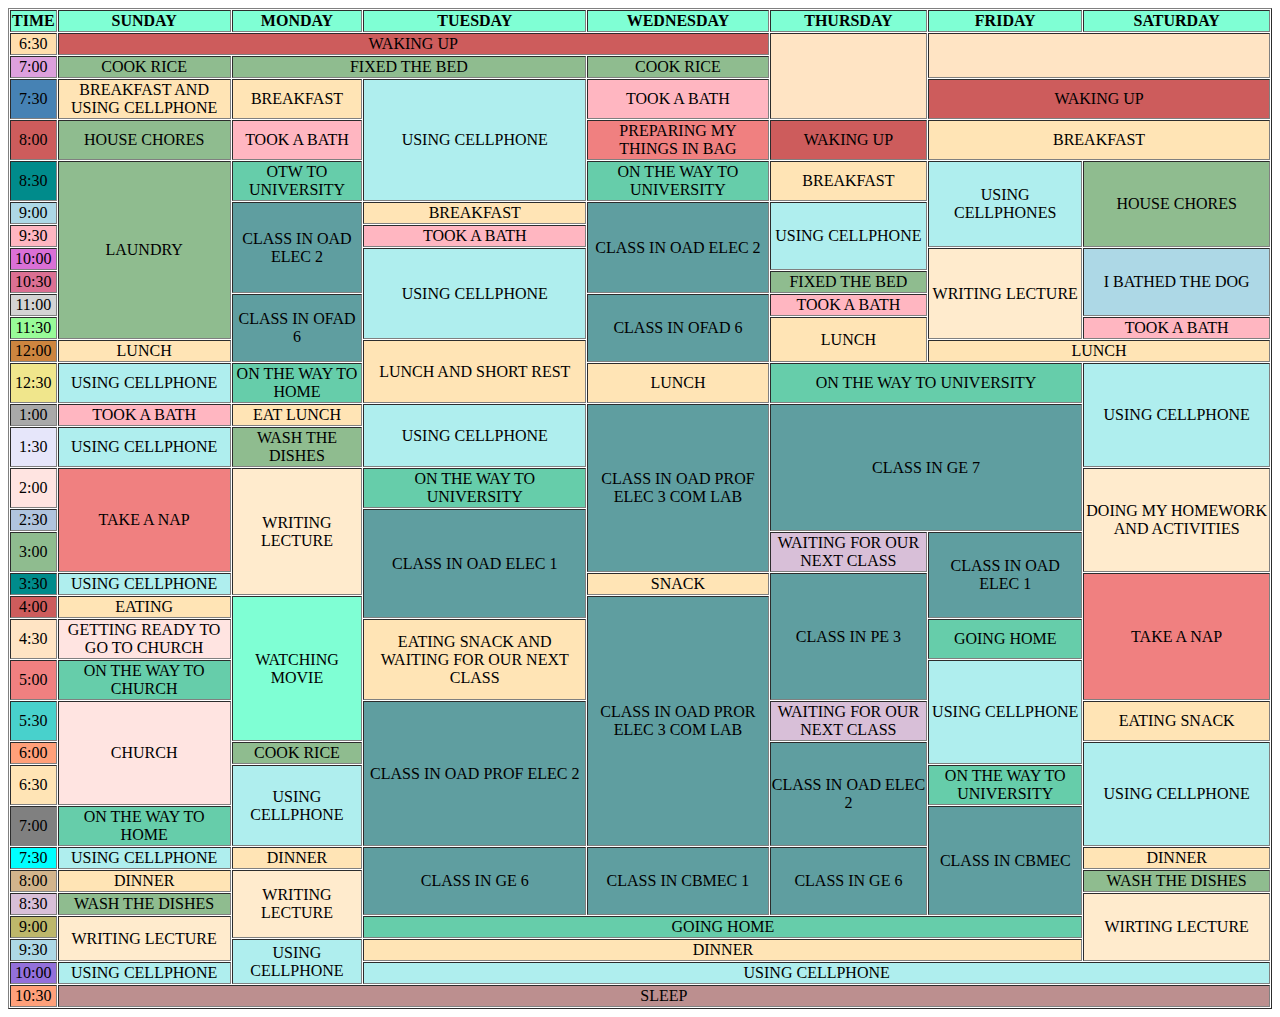
<file: Table.html>
<!DOCTYPE html>
<html>
    <head>
        <title>Table Page</title>
        <link rel="icon" type="image/jpg" href="pic.jpg">
    </head>

    <body>
        <table border="1" cellpadding="1" cellspacing="1" align="center" width="100%">
        <tr align="center" style="background-color: aquamarine;">
            <th>TIME</th>
            <th>SUNDAY</th>
            <th>MONDAY</th> 
            <th>TUESDAY</th>
            <th>WEDNESDAY</th>
            <th>THURSDAY</th> 
            <th>FRIDAY</th> 
            <th>SATURDAY</th>
 
        </tr>
        <tr align="center">
            <td style="background-color: navajowhite;">6:30</td>
            <td colspan="4" style="background-color: indianred;">WAKING UP</td>   
            <td rowspan="3" style="background-color: bisque;"></td>
            <td rowspan="2" colspan="2" style="background-color: bisque;"></td>
        
        <tr align="center">
            <td style="background-color: plum;">7:00</td>
            <td rowspan="1" style="background-color: darkseagreen;">COOK RICE</td>
            <td colspan="2" style="background-color: darkseagreen;">FIXED THE BED</td>
            <td rowspan="1" style="background-color: darkseagreen;" >COOK RICE</td> 
            
        <tr align="center">
            <td style="background-color: steelblue;">7:30</td>
            <td rowspan="1" style="background-color: moccasin;">BREAKFAST AND USING CELLPHONE</td>
            <td rowspan="1" style="background-color: moccasin;">BREAKFAST</td>
            <td rowspan="3" style="background-color: paleturquoise;">USING CELLPHONE</td>
            <td rowspan="1" style="background-color: lightpink;">TOOK A BATH</td>
            <td rowspan="1" colspan="2" style="background-color: indianred;">WAKING UP</td>

        
        <tr align="center">
            <td style="background-color: indianred;">8:00</td>
            <td rowspan="1" style="background-color: darkseagreen;">HOUSE CHORES</td>
            <td rowspan="1" style="background-color: lightpink;">TOOK A BATH</td>
            <td rowspan="1" style="background-color: lightcoral;">PREPARING MY THINGS IN BAG </td>
            <td rowspan="1" style="background-color: indianred;">WAKING UP</td>
            <td rowspan="1" colspan="2" style="background-color: moccasin;">BREAKFAST</td>
    
        <tr align="center">
            <td style="background-color: darkcyan;">8:30</td>
            <td rowspan="7" style="background-color: darkseagreen;">LAUNDRY</td>
            <td rowspan="1" style="background-color: mediumaquamarine;">OTW TO UNIVERSITY</td>
            <td rowspan="1" style="background-color: mediumaquamarine;">ON THE WAY TO UNIVERSITY</td>
            <td rowspan="1" style="background-color: moccasin;">BREAKFAST</td>
            <td rowspan="3" style="background-color: paleturquoise;">USING CELLPHONES</td>
            <td rowspan="3" style="background-color: darkseagreen;">HOUSE CHORES</td>

        <tr align="center">
            <td style="background-color: lightblue;">9:00</td>
            <td rowspan="4" style="background-color: cadetblue;">CLASS IN OAD ELEC 2</td>
            <td rospan="1" style="background-color: moccasin;">BREAKFAST</td>
            <td rowspan="4" style="background-color: cadetblue;">CLASS IN OAD ELEC 2</td>
            <td rowspan="3" style="background-color: paleturquoise;">USING CELLPHONE</td>
        
        <tr align="center">
            <td style="background-color: lightpink;">9:30</td>
            <td rowspan="1" style="background-color: lightpink;">TOOK A BATH</td>
        
        <tr align="center">
            <td style="background-color: orchid;">10:00</td>
            <td rowspan="4" style="background-color: paleturquoise;">USING CELLPHONE</td>
            <td rowspan="4" style="background-color: blanchedalmond;">WRITING LECTURE</td>
            <td rowspan="3" style="background-color: lightblue;">I BATHED THE DOG</td>
        
        <tr align="center">
            <td style="background-color: palevioletred;">10:30</td>
            <td rowspan="1" style="background-color: darkseagreen;">FIXED THE BED</td>

        <tr align="center">
            <td style="background-color: lightgrey;">11:00</td>
            <td rowspan="3" style="background-color: cadetblue;">CLASS IN OFAD 6</td>
            <td rowspan="3" style="background-color: cadetblue;">CLASS IN OFAD 6</td>
            <td rowspan="1" style="background-color: lightpink;">TOOK A BATH</td>

        <tr align="center">
            <td style="background-color: palegreen;">11:30</td>
            <td rowspan="2" style="background-color: moccasin;">LUNCH</td>
            <td rowspan="1" style="background-color: lightpink;">TOOK A BATH</td>

         <tr align="center">
            <td style="background-color: peru;">12:00</td>
            <td rowspan="1" style="background-color: moccasin;">LUNCH</td>
            <td rowspan="2" style="background-color: moccasin;">LUNCH AND SHORT REST</td>
            <td rowspan="1" colspan="2" style="background-color: moccasin;">LUNCH</td>


        <tr align="center">
            <td style="background-color: khaki;">12:30</td>
            <td rowspan="1" style="background-color: paleturquoise;">USING CELLPHONE</td>
            <td rowspan="1" style="background-color: mediumaquamarine;">ON THE WAY TO HOME</td>
            <td rowspan="1" style="background-color: moccasin;">LUNCH</td>
            <td colspan="2" style="background-color: mediumaquamarine;">ON THE WAY TO UNIVERSITY</td>
            <td rowspan="3" style="background-color: paleturquoise;">USING CELLPHONE</td>

        <tr align="center">
            <td style="background-color: darkgrey;">1:00</td>
            <td rowspan="1" style="background-color: lightpink;">TOOK A BATH</td>
            <td rowspan="1" style="background-color: moccasin;">EAT LUNCH</td>
            <td rowspan="2" style="background-color: paleturquoise;">USING CELLPHONE</td>
            <td rowspan="5" style="background-color: cadetblue;">CLASS IN OAD PROF ELEC 3 COM LAB</td>
            <td rowspan="4" colspan="2" style="background-color: cadetblue;">CLASS IN GE 7</td>

        <tr align="center">
            <td style="background-color: lavender;">1:30</td>
            <td rowspan="1" style="background-color: paleturquoise;">USING CELLPHONE</td>
            <td rowspan="1" style="background-color: darkseagreen;">WASH THE DISHES</td>

        <tr align="center">
            <td style="background-color: mistyrose;">2:00</td>
            <td rowspan="3" style="background-color: lightcoral;">TAKE A NAP</td>
            <td rowspan="4" style="background-color: blanchedalmond;">WRITING LECTURE</td>
            <td rowspan="1" style="background-color: mediumaquamarine;">ON THE WAY TO UNIVERSITY</td>
            <td rowspan="3" style="background-color: blanchedalmond;">DOING MY HOMEWORK AND ACTIVITIES</td>

        <tr align="center">
            <td style="background-color: lightsteelblue;">2:30</td>
            <td rowspan="4" style="background-color: cadetblue;">CLASS IN OAD ELEC 1</td>
            
        <tr align="center">
            <td style="background-color: darkseagreen;">3:00</td>
            <td rowspan="1" style="background-color: thistle;">WAITING FOR OUR NEXT CLASS</td>
            <td rowspan="3" style="background-color: cadetblue;">CLASS IN OAD ELEC 1</td>

        <tr align="center">
            <td style="background-color: darkcyan;">3:30</td>
            <td rowspan="1" style="background-color: paleturquoise;">USING CELLPHONE</td>
            <td rowspan="1" style="background-color: moccasin;">SNACK</td>
            <td rowspan="4" style="background-color: cadetblue;">CLASS IN PE 3</td>
            <td rowspan="4" style="background-color: lightcoral;">TAKE A NAP</td>

        <tr align="center">
            <td style="background-color: indianred;">4:00</td>
            <td rowspan="1" style="background-color: moccasin;">EATING</td>
            <td rowspan="4" style="background-color: aquamarine;">WATCHING MOVIE</td>
            <td rowspan="7" style="background-color: cadetblue;">CLASS IN OAD PROR ELEC 3 COM LAB</td>

        <tr align="center">
            <td style="background-color: bisque;">4:30</td>
            <td rowspan="1" style="background-color: mistyrose;">GETTING READY TO GO TO CHURCH</td>
            <td rowspan="2" style="background-color: moccasin;">EATING SNACK AND WAITING FOR OUR NEXT CLASS</td>
            <td rowspan="1" style="background-color: mediumaquamarine;">GOING HOME</td>

        <tr align="center">
            <td style="background-color: lightcoral;">5:00</td>
            <td rowspan="1" style="background-color: mediumaquamarine;">ON THE WAY TO CHURCH</td>
            <td rowspan="3" style="background-color: paleturquoise;">USING CELLPHONE</td>

        <tr align="center">
            <td style="background-color: mediumturquoise;">5:30</td>
            <td rowspan="3" style="background-color: mistyrose;">CHURCH</td>
            <td rowspan="4" style="background-color: cadetblue;">CLASS IN OAD PROF ELEC 2</td>
            <td rowspan="1" style="background-color: thistle;">WAITING FOR OUR NEXT CLASS</td>
            <td rowspan="1" style="background-color: moccasin;">EATING SNACK</td>
        
        <tr align="center">
            <td style="background-color: lightsalmon;">6:00</td>
            <td rowspan="1" style="background-color: darkseagreen;">COOK RICE</td>
            <td rowspan="3" style="background-color: cadetblue;">CLASS IN OAD ELEC 2</td>
            <td rowspan="3" style="background-color: paleturquoise;">USING CELLPHONE</td>

        <tr align="center">
            <td style="background-color: moccasin;">6:30</td>
            <td rowspan="2" style="background-color: paleturquoise;">USING CELLPHONE</td>
            <td rowspan="1" style="background-color: mediumaquamarine;">ON THE WAY TO UNIVERSITY</td>

        <tr align="center">
            <td style="background-color: gray;">7:00</td>
            <td rowspan="1" style="background-color: mediumaquamarine;">ON THE WAY TO HOME</td>
            <td rowspan="4" style="background-color: cadetblue;">CLASS IN CBMEC</td>

        <tr align="center">
            <td style="background-color: aqua;">7:30</td>
            <td rowspan="1" style="background-color: paleturquoise;">USING CELLPHONE</td>
            <td rowspan="1" style="background-color: moccasin;">DINNER</td>
            <td rowspan="3" style="background-color: cadetblue;">CLASS IN GE 6</td>
            <td rowspan="3" style="background-color: cadetblue;">CLASS IN CBMEC 1</td>
            <td rowspan="3" style="background-color: cadetblue;">CLASS IN GE 6</td>
            <td rowspan="1" style="background-color: moccasin;">DINNER</td>

        <tr align="center">
            <td style="background-color: tan;">8:00</td>
            <td rowspan="1" style="background-color: moccasin;">DINNER</td>
            <td rowspan="3" style="background-color: blanchedalmond;">WRITING LECTURE</td>
            <td rowspan="1" style="background-color: darkseagreen;">WASH THE DISHES</td>

        <tr align="center">
            <td style="background-color: thistle;">8:30</td>
            <td rowspan="1" style="background-color: darkseagreen;">WASH THE DISHES</td>
            <td rowspan="3" style="background-color: blanchedalmond;">WIRTING LECTURE</td>

        <tr align="center">
            <td style="background-color: darkkhaki;">9:00</td>
            <td rowspan="2" style="background-color: blanchedalmond;">WRITING LECTURE</td>
            <td colspan="4" style="background-color: mediumaquamarine;">GOING HOME</td>


        <tr align="center">
            <td style="background-color: lightblue;">9:30</td>
            <td rowspan="2" style="background-color: paleturquoise;">USING CELLPHONE</td>
            <td colspan="4" style="background-color: moccasin;">DINNER</td>

        <tr align="center">
            <td style="background-color: mediumpurple;">10:00</td>
            <td rowspan="1" style="background-color: paleturquoise;">USING CELLPHONE</td>
            <td colspan="5" style="background-color: paleturquoise;">USING CELLPHONE</td>
            

        <tr align="center">
            <td style="background-color: lightsalmon;">10:30</td>
            <td colspan="7" style="background-color: rosybrown;">SLEEP</td>



        






        </tr>
    </body>
</html>
</file>
<file: Style.css>
*{
    box-sizing: border-box;
}

body{
     margin: 0;
}

header{
    background-color: lightpink;
    text-align: center;
    padding: 25px;
}

.navbar{
    background-color: lightblue;
}

aside{
    width: 20%;
    float: left;
    padding: 10px;
}

section{
    width: 40%;
    float: left;
    padding: 10px;
}

article{
    border: 2px solid;
    width: 40%;
    float: left;
    padding: 10px;
}

footer{
    display: block;
    clear: both;
    background-color: lightgreen;
    text-align: center;
    padding: 25px;
}

@media screen and (max-width:600px){
    aside, section, article{
        width:100%
    }
}
</file>
